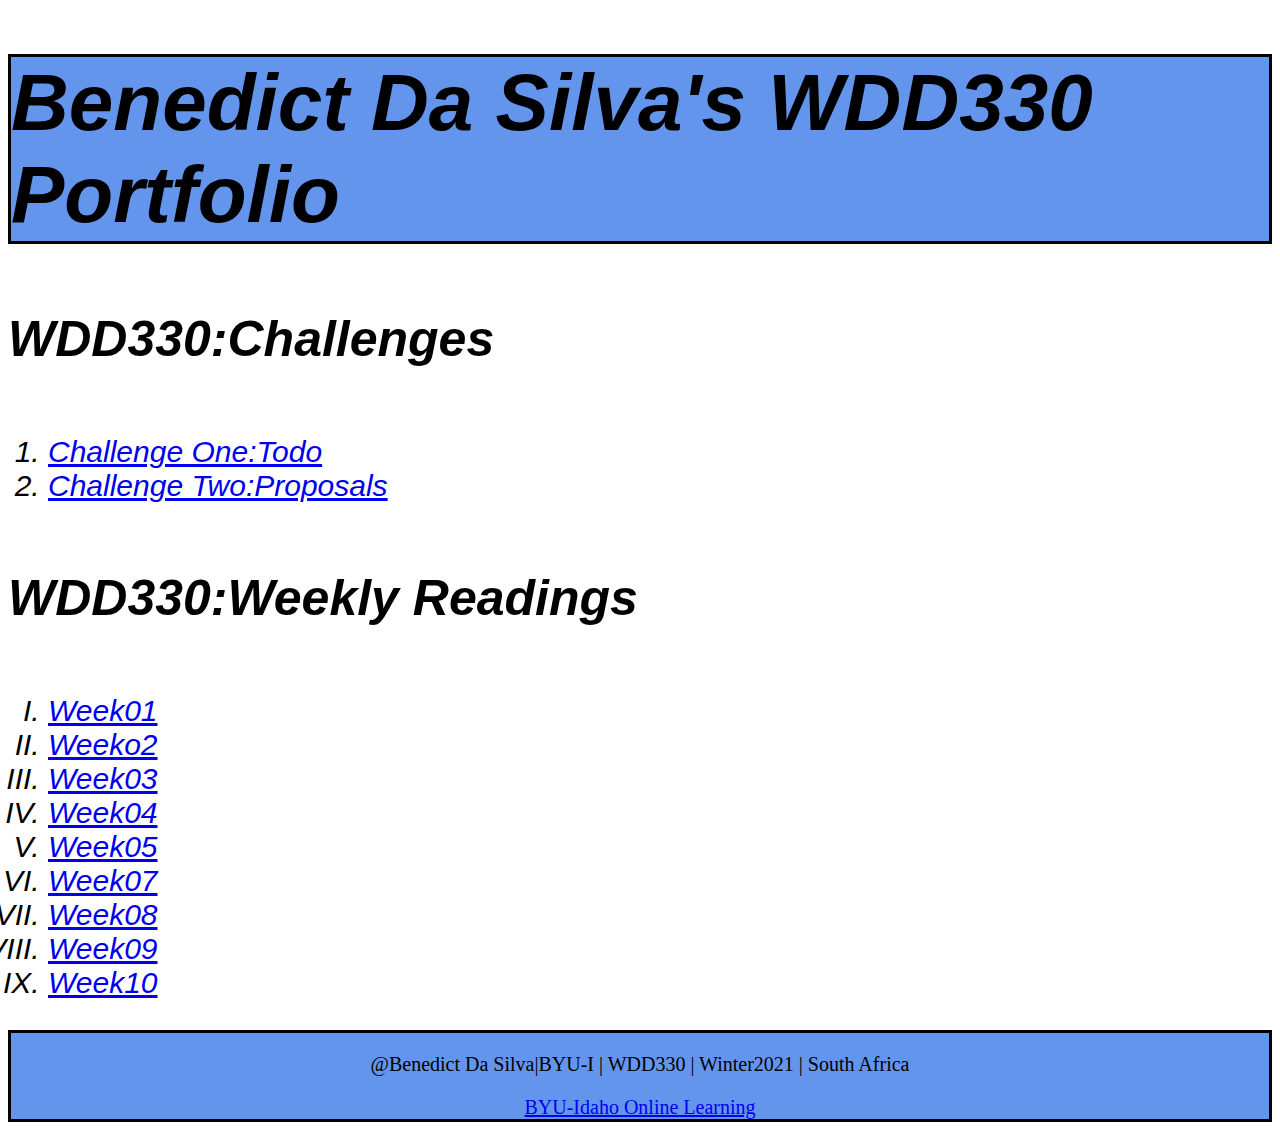
<file: index.html>
<!DOCTYPE html>
<html lang="en-us">
    <meta charset="UTF-8">
    <head>
        <title>WDD330:Benedict Da Silva's Portfolio</title>

        <style>
            @import url('https://fonts.googleapis.com/css2?family=Big+Shoulders+Display:wght@500&family=Yusei+Magic&display=swap');
    
    h1{font-family:Tanukizamurai, sans-serif;
       font-style: italic;
       color :black;
       font-size:80px;
       border: solid;
       background-color: cornflowerblue;
    }


       h4{font-family:Tanukizamurai, sans-serif;
          font-style: italic;
          color :black;
          font-size:50px;   
    }
    
    ol{ font-family:Big-shoulder-display , sans-serif;
        font-style:oblique;
        font-size:30px;
        color:black; 
    }
    
    a:hover{color:red;}
    
    
    footer{border:solid;
           text-align: center;
           font-size:20px;
           background-color:cornflowerblue;
    }
    
        </style>
    </head>
    <body>

        <header></header>
        <main>

            <h1>Benedict Da Silva's WDD330 Portfolio</h1>


            <h4>WDD330:Challenges</h4>

               <ol>
                   <li><a target="_blank" href="challenge01/challenge01.html">Challenge One:Todo</a></li>

                   <li><a target="_blank" href="challenge02/challenge02.html">Challenge Two:Proposals</a></li>
               </ol>
           
            <h4>WDD330:Weekly Readings</h4>

            <ol type="I">
                <li><a target="_blank" href="reading-01.html">Week01</a></li>
                <li><a target="_blank" href="reading-02.html">Weeko2</a></li>
                <li><a target="_blank" href="reading-03.html">Week03</a></li>
                <li><a target="_blank" href="reading-04.html">Week04</a></li>
                <li><a target="_blank" href="reading-05.html">Week05</a></li>
                <li><a target="_blank" href="reading-07.html">Week07</a></li>
                <li><a target="_blank" href="reading-08.html">Week08</a></li>
                <li><a target="_blank" href="reading-09.html">Week09</a></li>
                <li><a target="_blank" href="reading-10.html">Week10</a></li>

            </ol>
        </main>

        <footer>
            <p>@Benedict Da Silva|BYU-I | WDD330 | Winter2021 | South Africa</p>
            <nav>
                <a target="_blank" href="https://www.byui.edu/online">BYU-Idaho Online Learning</a>
            </nav>
        
        </footer>
    </body>
</html>
</file>
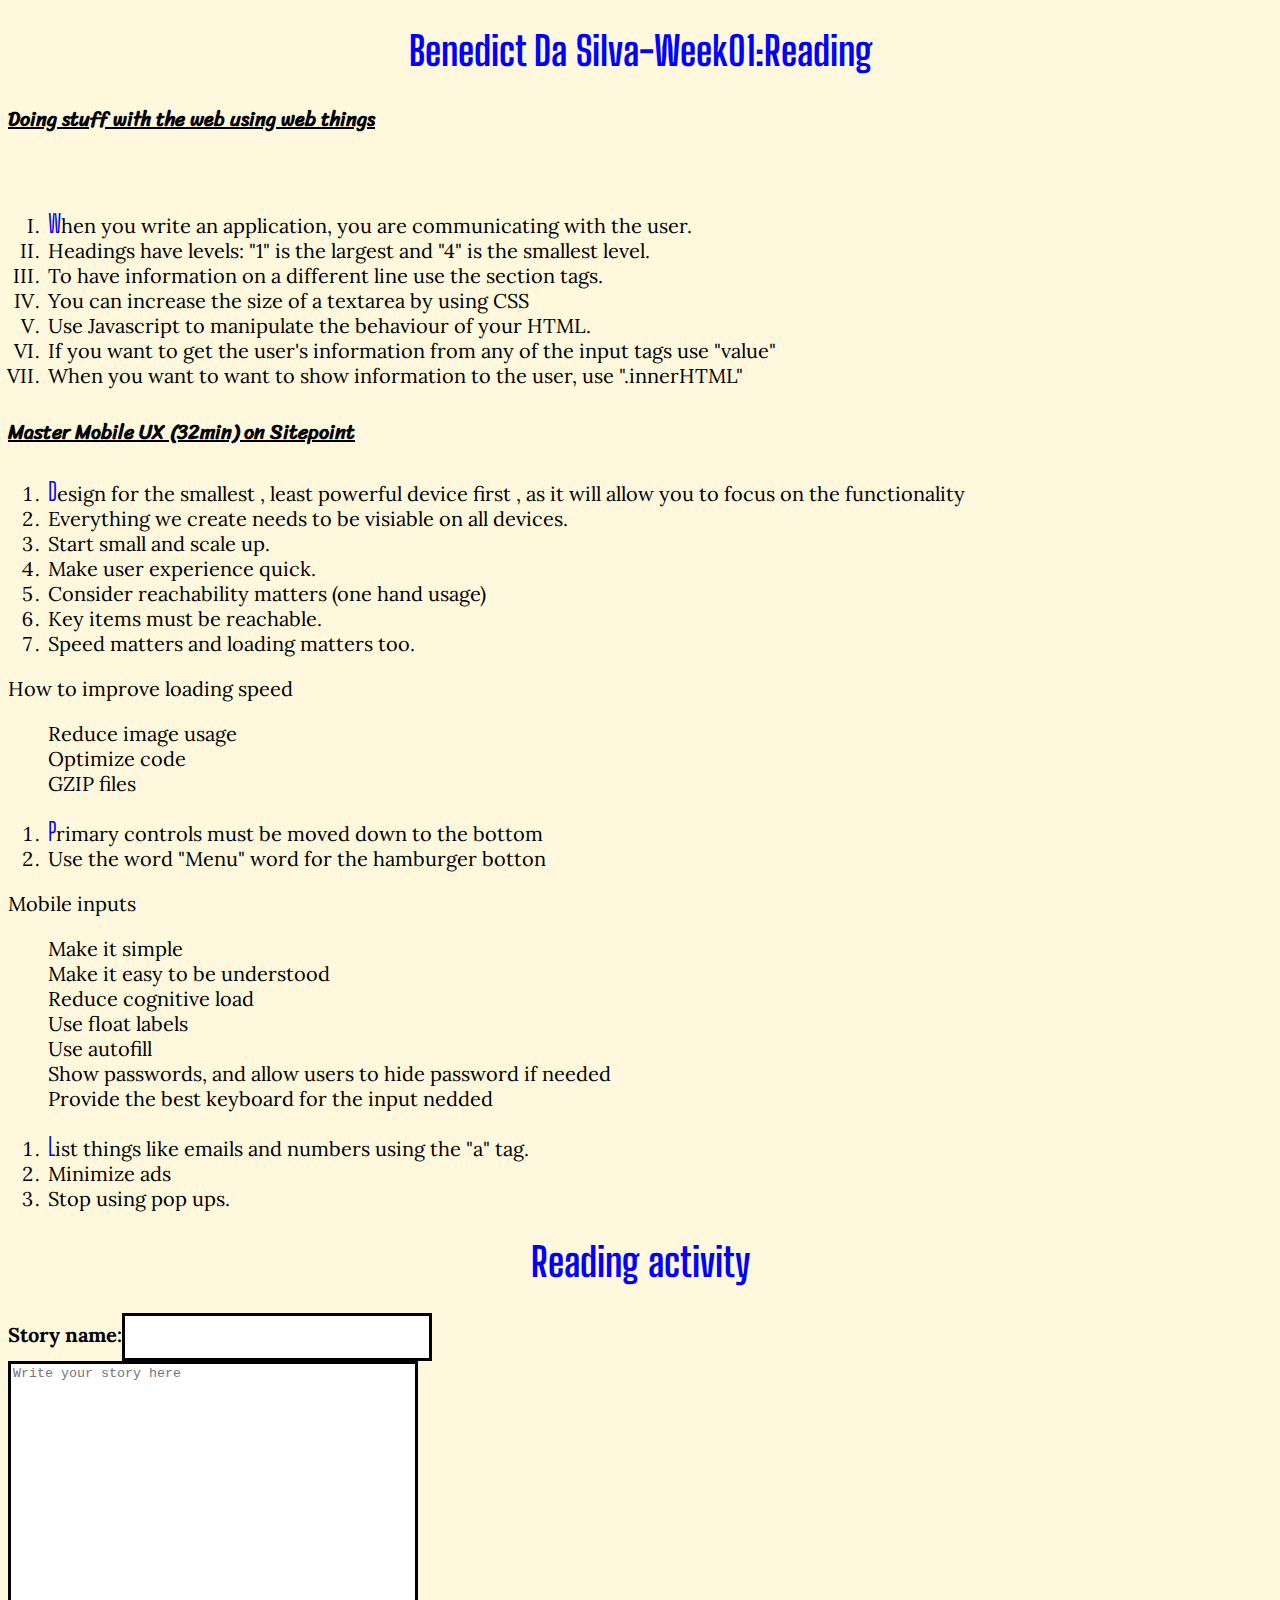
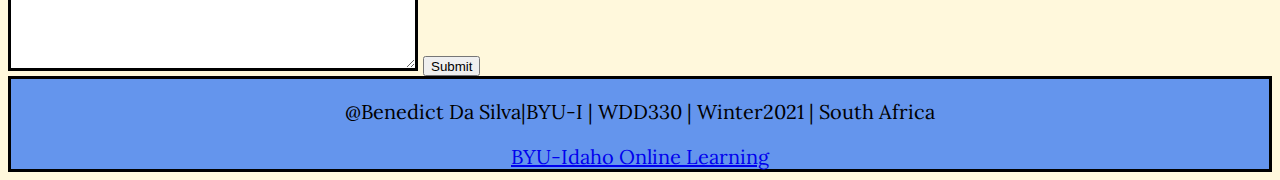
<file: reading-01.html>
<!DOCTYPE html>

<html lang="en-us">

    <head>
        <meta charset="UTF-8">
        <title>Benedict Da Silva WDD Week01:Reading</title>

        <style>
         @import url('https://fonts.googleapis.com/css2?family=Big+Shoulders+Display:wght@600&family=Lora:ital,wght@1,500&family=Sriracha&display=swap');


            h1{font-family:'Big Shoulders Display', cursive;
               color:blue;
               text-align: center;
            }
               

           ol::first-letter {font-size:25px;
                              font-family:'Big Shoulders Display', cursive ;
                              text-align: center;
                              color:blue;
            }
            h4{font-family:'Sriracha', cursive;}

            body{background-color: cornsilk;
                 font-size:20px;
                 font-family:'Lora', serif;
            }

            footer{border: solid;
                   text-align: center;
                   font-size:20px;
                   background-color:cornflowerblue;
            }

            textarea{width: 400px;
                     height:300px;
                     border:solid;
                    }
            section{align-items: center;
            }

        </style>

    </head>
    <body>

     <main>
         
         
             <h1>Benedict Da Silva-Week01:Reading</h1>
             <u><h4>Doing stuff with the web using web things</h4></u>
             <br>

             <ol type="I">
             <li>When you write an application, you are communicating with the user.</li>
             <li>Headings have levels: "1" is the largest and "4" is the smallest level.</li>
             <li>To have information on a different line use the section tags.</li>
             <li>You can increase the size of a textarea by using CSS</li>
             <li>Use Javascript to manipulate the behaviour of your HTML.</li>
             <li>If you want to get the user's information from any of the input tags use "value"</li>
             <li>When you want to want to show information to the user, use ".innerHTML"</li>
        
         </ol>

        <u><h4>Master Mobile UX (32min) on Sitepoint</h4></u>

         <ol>
             <li>Design for the smallest , least powerful device first , as it will allow you to focus on the functionality</li>
             <li>Everything we create needs to be visiable on all devices.</li>
             <li>Start small and scale up.</li>
             <li>Make user experience quick.</li>
             <li>Consider reachability matters (one hand usage)</li>
             <li>Key items must be reachable.</li>
             <li>Speed matters and loading matters too.</li>
         </ol>

         <dl>How to improve loading speed</dl>
         <dd>Reduce image usage </dd>
         <dd>Optimize code</dd>
         <dd>GZIP files</dd>

         <ol>
         <li>Primary controls must be moved down to the bottom</li>
         <li>Use the word "Menu" word for the hamburger botton</li>
         </ol>

         <dl>Mobile inputs</dl>
         <dd>Make it simple</dd>
         <dd>Make it easy to be understood</dd>
         <dd>Reduce cognitive load</dd>
         <dd>Use float labels</dd>
         <dd>Use autofill</dd>
         <dd>Show passwords, and allow users to hide password if needed</dd>
         <dd>Provide the best keyboard for the input nedded</dd>

         <ol>
         <li>List things like emails and numbers using the "a" tag.</li>
         <li>Minimize ads</li>
         <li>Stop using pop ups.</li>
         </ol>


         <h1>Reading activity</h1>
<section>
        <strong>Story name:</strong><input type="text" id="name" style="width:300px; height:40px;border: solid;"></input>
         <br>
         <textarea id="story" placeholder="Write your story here"></textarea>
         <button style="height: 20px;" type="submit">Submit</button>
</section>

     </main>
     <footer>
            <p>@Benedict Da Silva|BYU-I | WDD330 | Winter2021 | South Africa</p>
            <nav>
                <a target="_blank" href="https://www.byui.edu/online">BYU-Idaho Online Learning</a>
            </nav>
        
     </footer>
    </body>

</html>
</file>
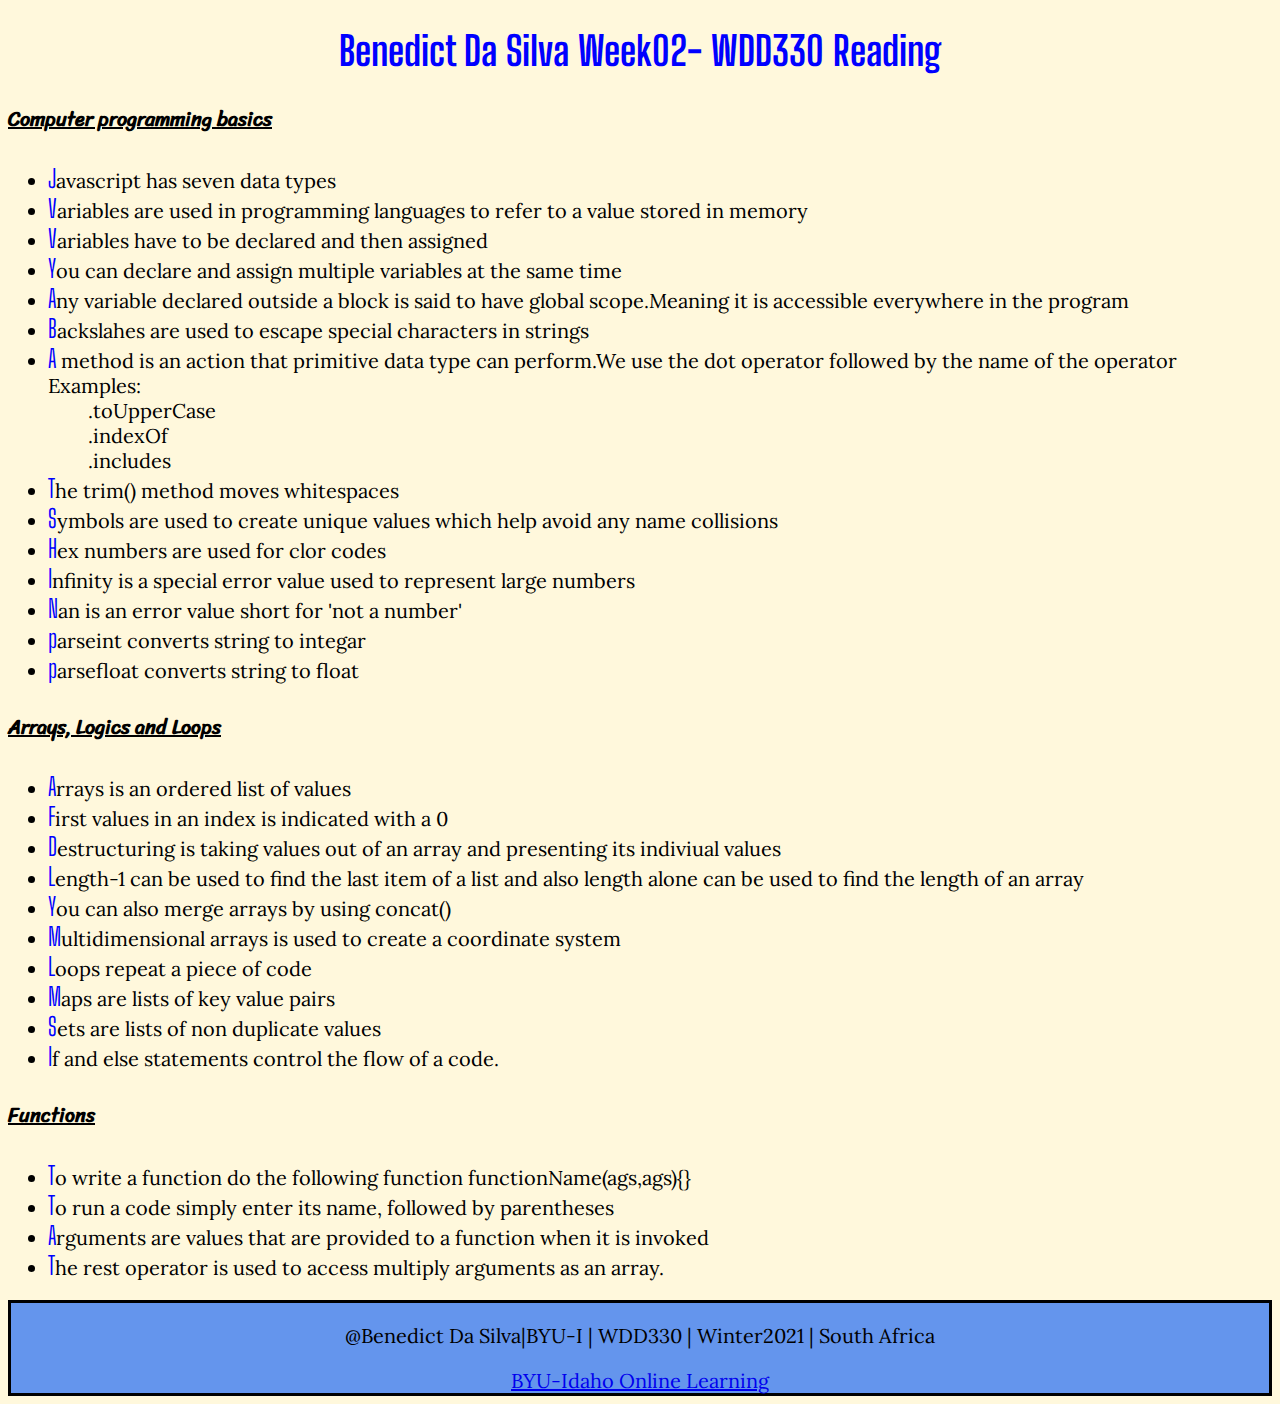
<file: reading-02.html>
<!DOCTYPE html>
<html lang="en-us">
    <head>
        <title>Benedict Da Silva Week02:Reading</title>
        <meta charset="UTF-8">
        <style>
             @import url('https://fonts.googleapis.com/css2?family=Big+Shoulders+Display:wght@600&family=Lora:ital,wght@1,500&family=Sriracha&display=swap');


h1{font-family:'Big Shoulders Display', cursive;
   color:blue;
   text-align: center;
}
   

li::first-letter {font-size:25px;
                  font-family:'Big Shoulders Display', cursive ;
                  text-align: center;
                  color:blue;
}
h4{font-family:'Sriracha', cursive;}

body{background-color: cornsilk;
     font-size:20px;
     font-family:'Lora', serif;
}

footer{border: solid;
       text-align: center;
       font-size:20px;
       background-color:cornflowerblue;

}
        </style>
    </head>
    <body>
        <header></header>
        <main>
            <h1>Benedict Da Silva Week02- WDD330 Reading </h1>
            <u><h4>Computer programming basics</h4></u>

            <ul>
                <li>Javascript has seven data types</li>
                <li>Variables are used in programming languages to refer to a value stored in memory</li>
                <li>Variables have to be declared and then assigned</li>
                <li>You can declare and assign multiple variables at the same time</li>
                <li>Any variable declared outside a block is said to have global scope.Meaning it is accessible everywhere in the program</li>
                <li>Backslahes are used to escape special characters in strings</li>
                <li>A method is an action that primitive data type can perform.We use the dot operator followed by the name of the operator</li>
                <dl>Examples:</dl>
                <dd>.toUpperCase</dd>
                <dd>.indexOf</dd>
                <dd>.includes</dd>
                <li>The trim() method moves whitespaces</li>
                <li>Symbols are used to create unique values which help avoid any name collisions</li>
                <li>Hex numbers are used for clor codes</li>
                <li>Infinity is a special error value used to represent large numbers</li>
                <li>Nan is an error value short for 'not a number'</li>
                <li>parseint converts string to integar</li>
                <li>parsefloat converts string to float</li>
            </ul>
            <u><h4>Arrays, Logics and Loops</h4></u>

            <ul>
                <li>Arrays is an ordered list of values</li>
                <li>First values in an index is indicated with a 0</li>
                <li>Destructuring is taking values out of an array and presenting its indiviual values</li>
                <li>Length-1 can be used to find the last item of a list and also length alone can be used to find the length of an array</li>
                <li>You can also merge arrays by using concat()</li>
                <li>Multidimensional arrays is used to create a coordinate system</li>
                <li>Loops repeat a piece of  code</li>
                <li>Maps are lists of key value pairs</li>
                <li>Sets are lists of non duplicate values</li>
                <li>If and else statements control the flow of a code.</li>
            </ul>
            <u><h4>Functions</h4></u>
            <ul>
                <li>To write a function do the following function functionName(ags,ags){}</li>
                <li>To run a code simply enter its name, followed by parentheses</li>
                <li>Arguments are values that are provided to a function when it is invoked</li>
                <li>The rest operator is used to access multiply arguments as an array.</li>
            </ul>
        </main>

        <footer>
            <p>@Benedict Da Silva|BYU-I | WDD330 | Winter2021 | South Africa</p>
            <nav>
                <a target="_blank" href="https://www.byui.edu/online">BYU-Idaho Online Learning</a>
            </nav>
        
        </footer>
    </body>
</html>
</file>
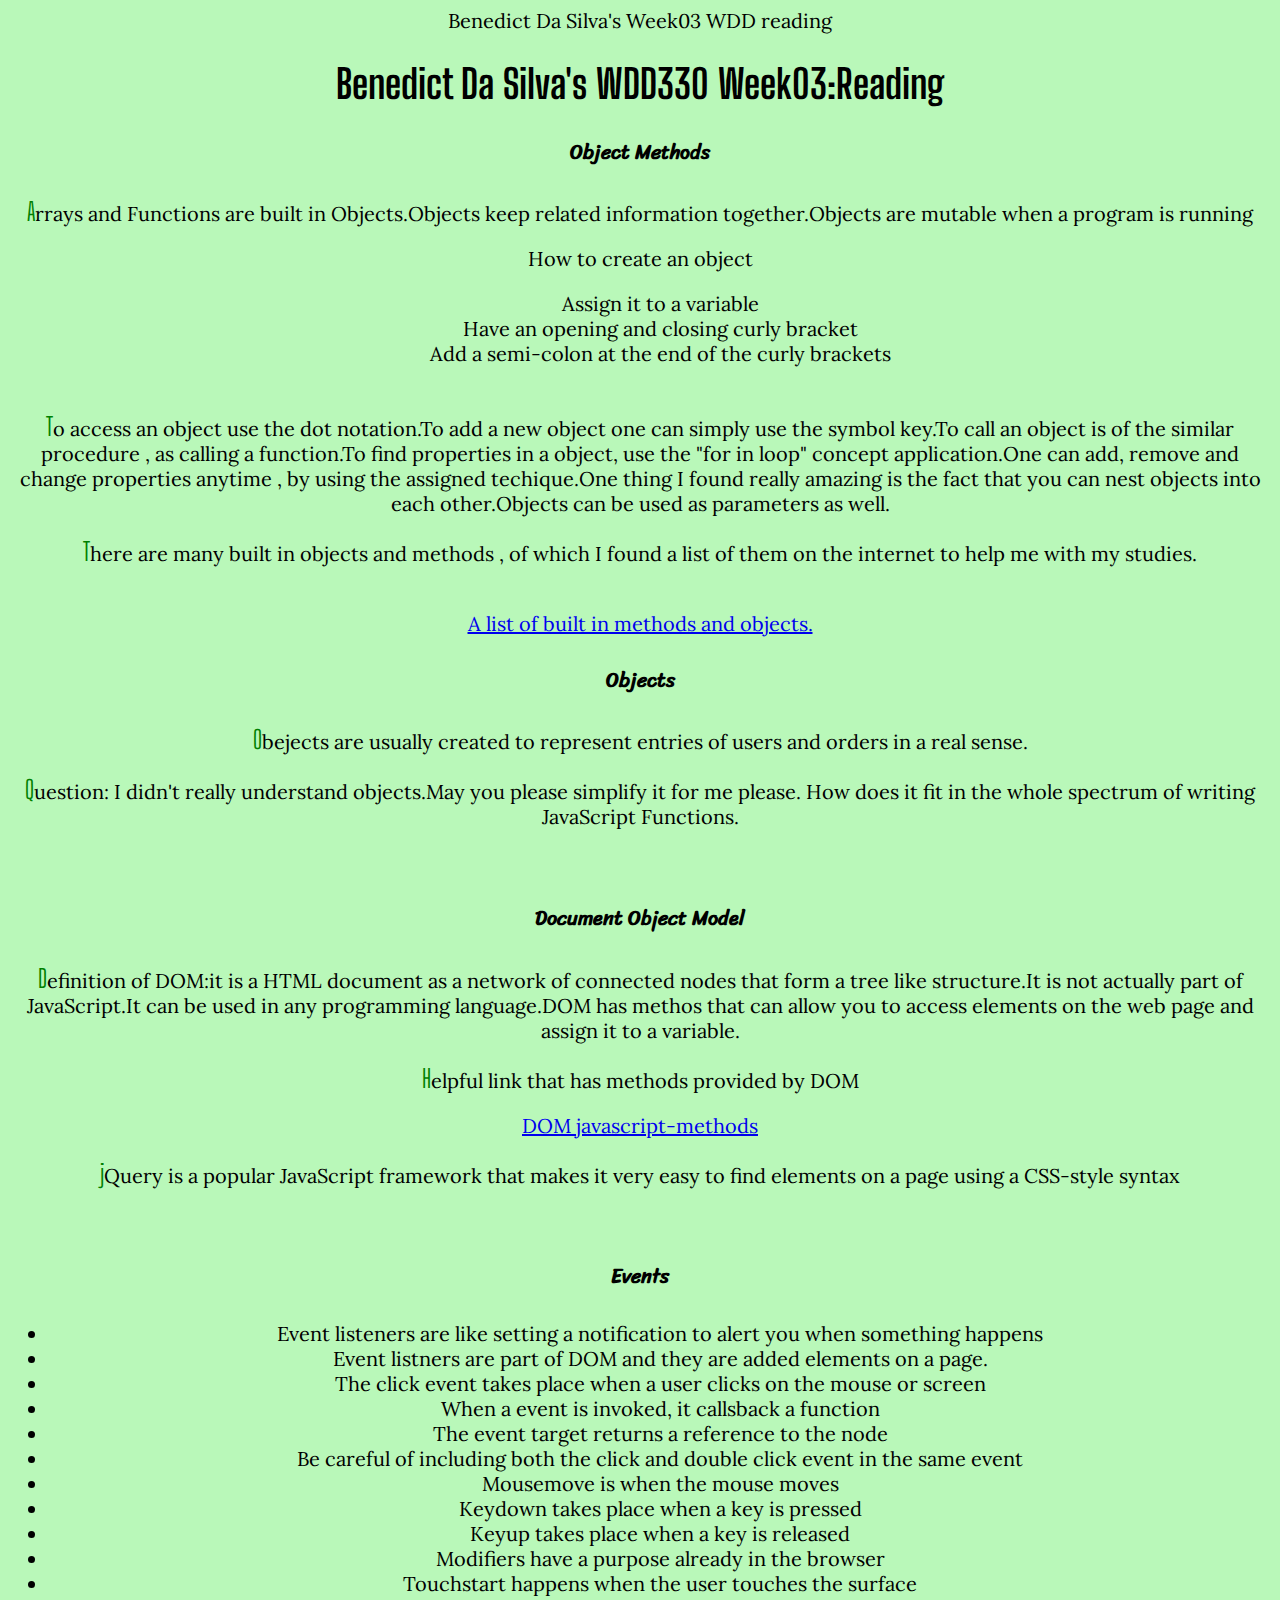
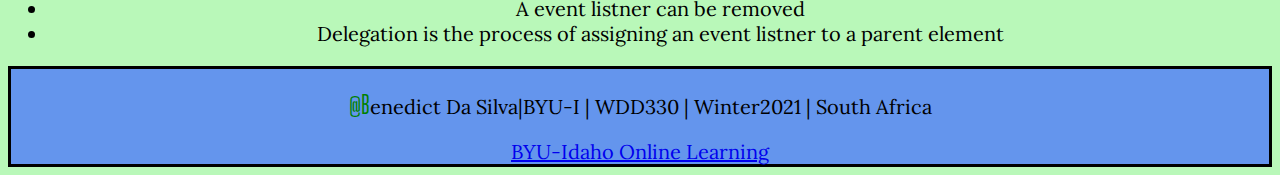
<file: reading-03.html>
<!DOCTYPE html>
<html lang="en-us">

    <head>
     <meta charset="UTF-8">
     <tile>Benedict Da Silva's Week03 WDD reading</tile>

     <style>
          @import url('https://fonts.googleapis.com/css2?family=Big+Shoulders+Display:wght@600&family=Lora:ital,wght@1,500&family=Sriracha&display=swap');


h1{font-family:'Big Shoulders Display', cursive;
   color:black;
   text-align: center;
}
   

p::first-letter {font-size:25px;
                  font-family:'Big Shoulders Display', cursive ;
                  text-align: center;
                  color:green;
}

h4{font-family:'Sriracha', cursive;
   border-radius: 50%;
}

body{background-color:rgb(185, 248, 185);
     font-size:20px;
     font-family:'Lora', serif;
     text-align: center;
}

footer{border: solid;
       text-align: center;
       font-size:20px;
       background-color:cornflowerblue;

}
        </style>

    </head>

    <body>
        <main>
            <h1>Benedict Da Silva's WDD330 Week03:Reading</h1>
            <h4>Object Methods</h4>
            <p>Arrays and Functions are built in Objects.Objects keep related information together.Objects are mutable when a program is running</p>

            <dl>How to create an object </dl>
            <dd>Assign it to a variable</dd>
            <dd>Have an opening and closing curly bracket</dd>
            <dd>Add a semi-colon at the end of the curly brackets</dd>
            
            <br>
            <p>To access an object use the dot notation.To add a new object one can simply use the symbol key.To call an object is of the similar procedure , as calling a function.To find properties in a object, use the "for in loop" concept application.One can add, remove and change properties anytime , by using the assigned techique.One thing I found really amazing is the fact that you can nest objects into each other.Objects can be used as parameters as well.</p>
             <p>There are many built in objects and methods , of which I found a list of them on the internet to help me with my studies.</p>
             <br>
             <a target="_blank" href="https://developer.mozilla.org/en-US/docs/Web/JavaScript/Reference/Global_Objects">A list of built in methods and objects.</a>
             <br>

            <h4>Objects</h4>
            <p>Obejects are usually created to represent entries of users and orders in a real sense.</p>
            <p>Question: I didn't really understand objects.May you  please simplify it for me please. How does it fit in the whole spectrum of writing JavaScript Functions.</p>
            <br>

            <h4>Document Object Model</h4>
            <p>Definition of DOM:it is a HTML document as a network of connected nodes that form a tree like structure.It is not actually part of JavaScript.It can be used in any programming language.DOM has methos that can allow you to access elements on the web page and assign it to a variable.</p>
            <p>Helpful link that has methods provided by DOM</p>
            <a target="_blank" href="https://www.dynamicwebtraining.com.au/blog/javascript-dom-methods">DOM javascript-methods</a>
            <p>jQuery is a popular JavaScript framework that makes it very easy to find elements on a page using a CSS-style syntax</p>
            <br>

            <h4>Events</h4>
            <ul>
                <li>Event listeners are like setting a notification to alert you when something happens</li>
                <li>Event listners are part of DOM and they are added elements on a page. </li>
                <li>The click event takes place when a user clicks on the mouse or screen</li>
                <li>When a event is invoked, it callsback a function</li>
                <li>The event target returns a reference to the node</li>
                <li>Be careful of including both the click and double click event in the same event</li>
                <li>Mousemove is when the mouse moves</li>
                <li>Keydown takes place when a key is pressed </li>
                <li>Keyup takes place when a key is released</li>
                <li>Modifiers have a purpose already in the browser</li>
                <li>Touchstart happens when the user touches the surface</li>
                <li>A event listner can be removed</li>
                <li>Delegation is the process of assigning an event listner to a parent element</li>
            </ul>

        </main>

        <footer>
            <p>@Benedict Da Silva|BYU-I | WDD330 | Winter2021 | South Africa</p>
            <nav>
                <a target="_blank" href="https://www.byui.edu/online">BYU-Idaho Online Learning</a>
            </nav>
        
        </footer>
    </body>

</html>
</file>
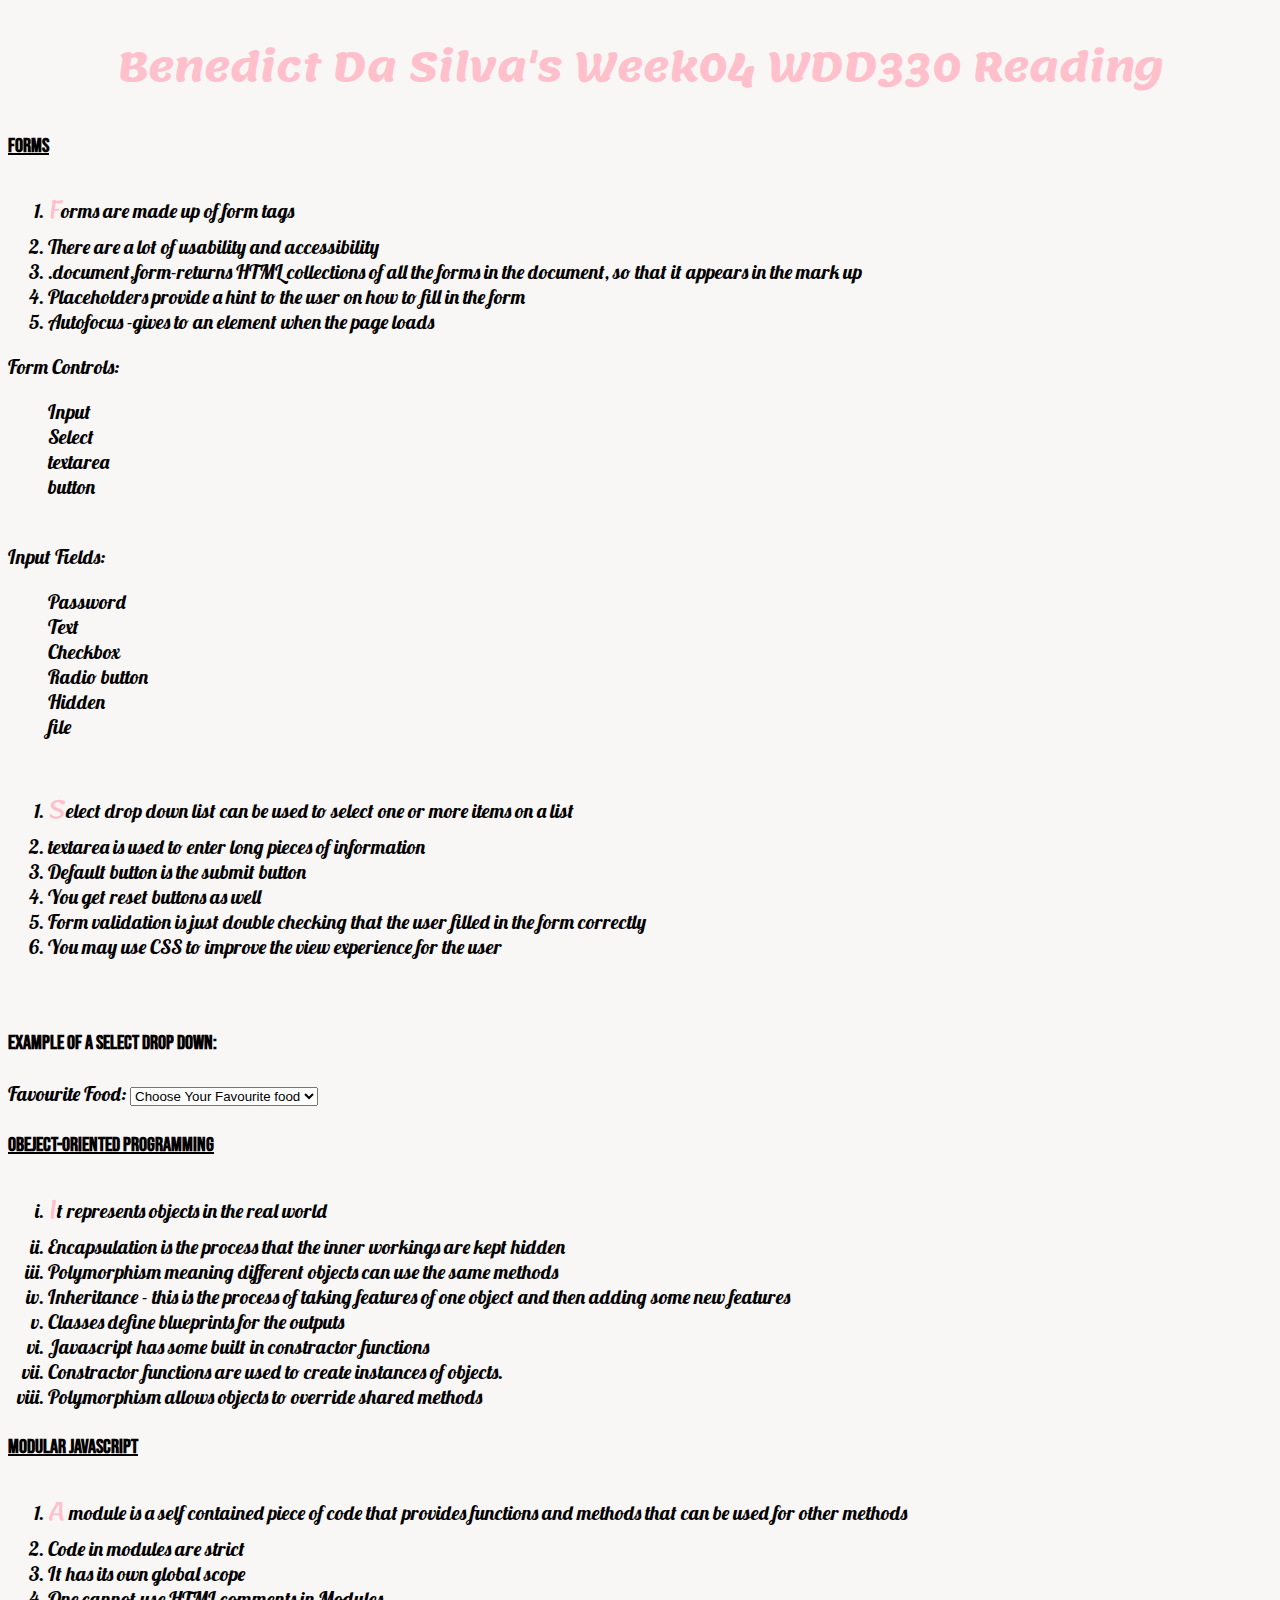
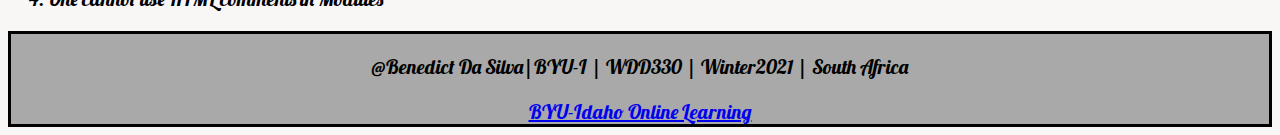
<file: reading-04.html>
<!DOCTYPE html>
<html lang="en-us">
    <head>
        <meta charset="UTF-8">
        <title>Benedict Da Silva's Week04:Reading</title>
        <style>

        @import url('https://fonts.googleapis.com/css2?family=Bebas+Neue&family=Lemonada&family=Lobster&display=swap');
         
           
            h1 {font-family:'Lemonada', cursive;
               color:pink;
               text-align: center;
            }
               

           ol::first-letter {font-size:25px;
                              font-family:'Lemonada', cursive;
                              color:pink;
            }

            h4{font-family:'Bebas Neue', cursive;
        }

            body{background-color:hsl(0, 18%, 97%);
                 font-size:20px;
                 font-family:'Lobster', cursive;
            }

            footer{border: solid;
                   text-align: center;
                   font-size:20px;
                   background-color:darkgray;
            }

        </style>
    </head>
    <body>
        <main>
            <h1>Benedict Da Silva's Week04 WDD330 Reading</h1>
            <u><h4>Forms</h4></u>
            <ol>
                <li>Forms are made up of form tags</li>
                <li>There are a lot of usability and accessibility</li>
                <li>.document.form-returns HTML collections of all the forms in the document, so that it appears in the mark up</li>
                <li>Placeholders provide a hint to the user on how to fill in the form</li>
                <li>Autofocus -gives to an element when the page loads</li>
            </ol>

            <dl>Form Controls:</dl>
            <dd>Input</dd>
            <dd>Select</dd>
            <dd>textarea</dd>
            <dd>button</dd>
            <br>
            <dl>Input Fields:</dl>
            <dd>Password</dd>
            <dd>Text</dd>
            <dd>Checkbox</dd>
            <dd>Radio button</dd>
            <dd>Hidden</dd>
            <dd>file</dd>
            <br>

            <ol type="1">
                <li>Select drop down list can be used to select one or more items on a list</li>
                <li>textarea is used to enter long pieces of information</li>
                <li>Default button is the submit button</li>
                <li>You get reset buttons as well</li>
                <li>Form validation is just double checking that the user filled in the form correctly</li>
                <li>You may use CSS to improve the view experience for the user</li>
            </ol>

            <br>
            <h4>Example of a select drop down:</h4>

            <label for='food'>Favourite Food:
                <select name='food' id='food'>
                    <option value='' selected>Choose Your Favourite food</option>
                    <option value='Hamburger'>Hamburger</option>
                    <option value='Hotdog'>Hotdog</option>
                    <option value='Pasta'>Pasta</option>
                    <option value='Ribs'>Ribs</option>
                    <option value='Pizza'>Pizza</option>
                </select>
            </label>

            <u><h4>Obeject-Oriented Programming</h4></u>

            <ol type="i">
                <li>It represents objects in the real world</li>
                <li>Encapsulation is the process that the inner workings are kept hidden</li>
                <li>Polymorphism meaning different objects can use the same methods</li>
                <li>Inheritance - this is the process of taking features of one object and then adding some new features</li>
                <li>Classes define blueprints for the outputs</li>
                <li>Javascript has some built in constractor functions</li>
                <li>Constractor functions are used to create instances of objects.</li>
                <li>Polymorphism allows objects to override shared methods</li>


            </ol>
            <u><h4>Modular Javascript</h4></u>
            <ol>
                <li>A module is a self contained piece of code that provides functions and methods that can be used for other methods</li>
                <li>Code in modules are strict</li>
                <li>It has its own global scope</li>
                <li>One cannot use HTML comments in Modules</li>
            </ol>

        </main>

        <footer>
            <p>@Benedict Da Silva|BYU-I | WDD330 | Winter2021 | South Africa</p>
            <nav>
                <a target="_blank" href="https://www.byui.edu/online">BYU-Idaho Online Learning</a>
            </nav>
        
        </footer>
    </body>
</html>
</file>
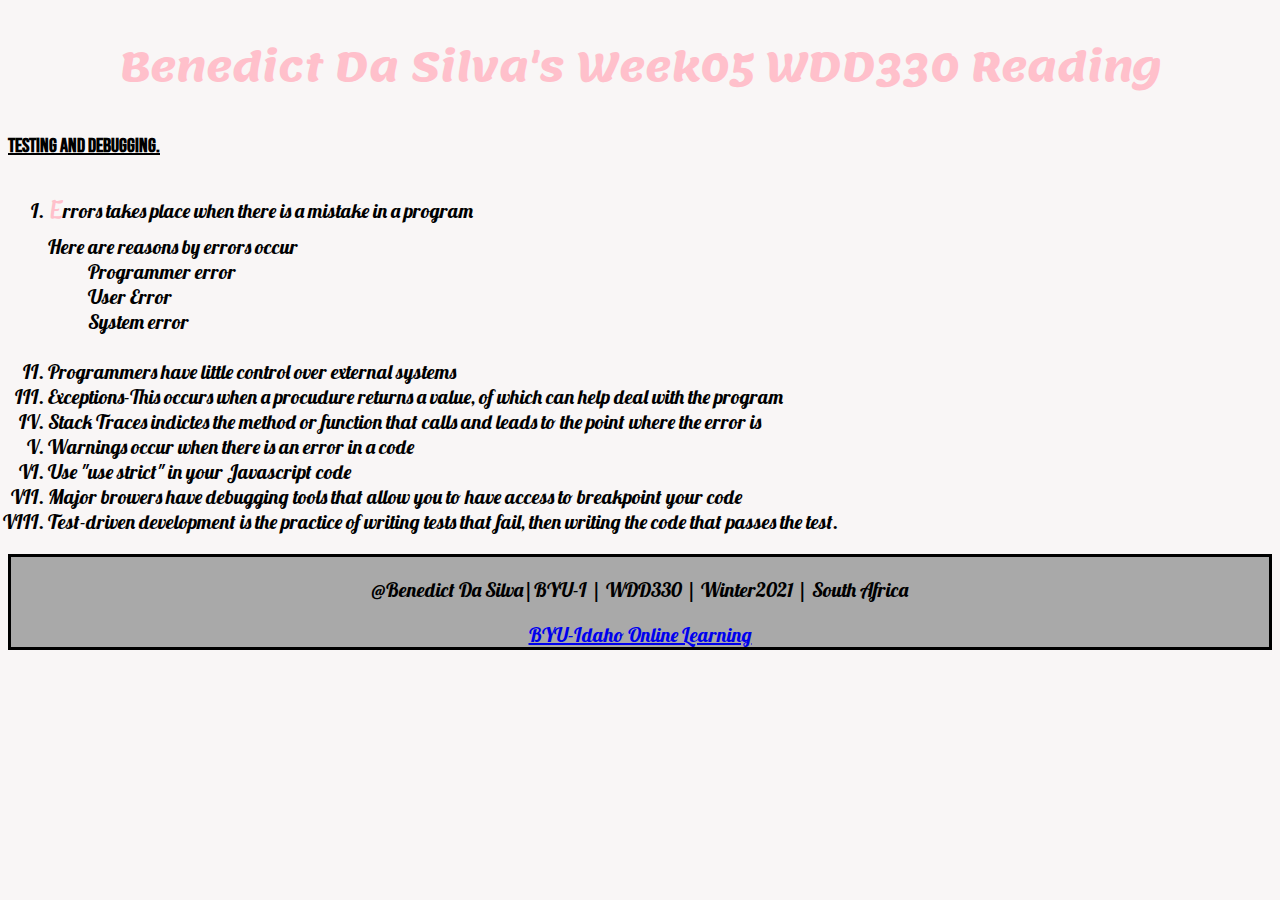
<file: reading-05.html>
<!DOCTYPE html>
<html lang="en-us">
    <head>
        <meta charset="UTF-8">
        <title>Benedict Da Silva's Week05:Reading</title>
        <style>
            @import url('https://fonts.googleapis.com/css2?family=Bebas+Neue&family=Lemonada&family=Lobster&display=swap');
          
          
            h1{font-family:'Lemonada', cursive;
               color:pink;
               text-align: center;
            }
               

           ol::first-letter {font-size:25px;
                              font-family:'Lemonada', cursive;
                              color:pink;
            }

            h4{font-family:'Bebas Neue', cursive;
        }

            body{background-color:hsl(0, 18%, 97%);
                 font-size:20px;
                 font-family:'Lobster', cursive;
            }

            footer{border: solid;
                   text-align: center;
                   font-size:20px;
                   background-color:darkgray;
            }
        </style>
    </head>
    <body>
        <main>
            <h1>Benedict Da Silva's Week05 WDD330 Reading</h1>
            <u><h4> Testing and Debugging.</h4></u>
            <ol type="I">
                <li>Errors takes place when there is a mistake in a program</li>
                <dl>Here are reasons by errors occur</dl>
                <dd>Programmer error</dd>
                <dd>User Error</dd>
                <dd>System error</dd>
                <br>
                <li>Programmers have little control over external systems</li>
                <li>Exceptions-This occurs when a procudure returns a value, of which can help deal with the program</li>
                <li>Stack Traces indictes the method or function that calls and leads to the point where the error is</li>
                <li>Warnings occur when there is an error in a code</li>
                <li>Use "use strict" in your Javascript code</li>
                <li>Major browers have debugging tools that allow you to have access to breakpoint your code</li>
                <li>Test-driven development is the practice of writing tests that fail, then writing the code that passes the test.</li>

            </ol>
        </main>
        <footer>
            <p>@Benedict Da Silva|BYU-I | WDD330 | Winter2021 | South Africa</p>
            <nav>
                <a target="_blank" href="https://www.byui.edu/online">BYU-Idaho Online Learning</a>
            </nav>
        
        </footer>
    </body>
</html>
</file>
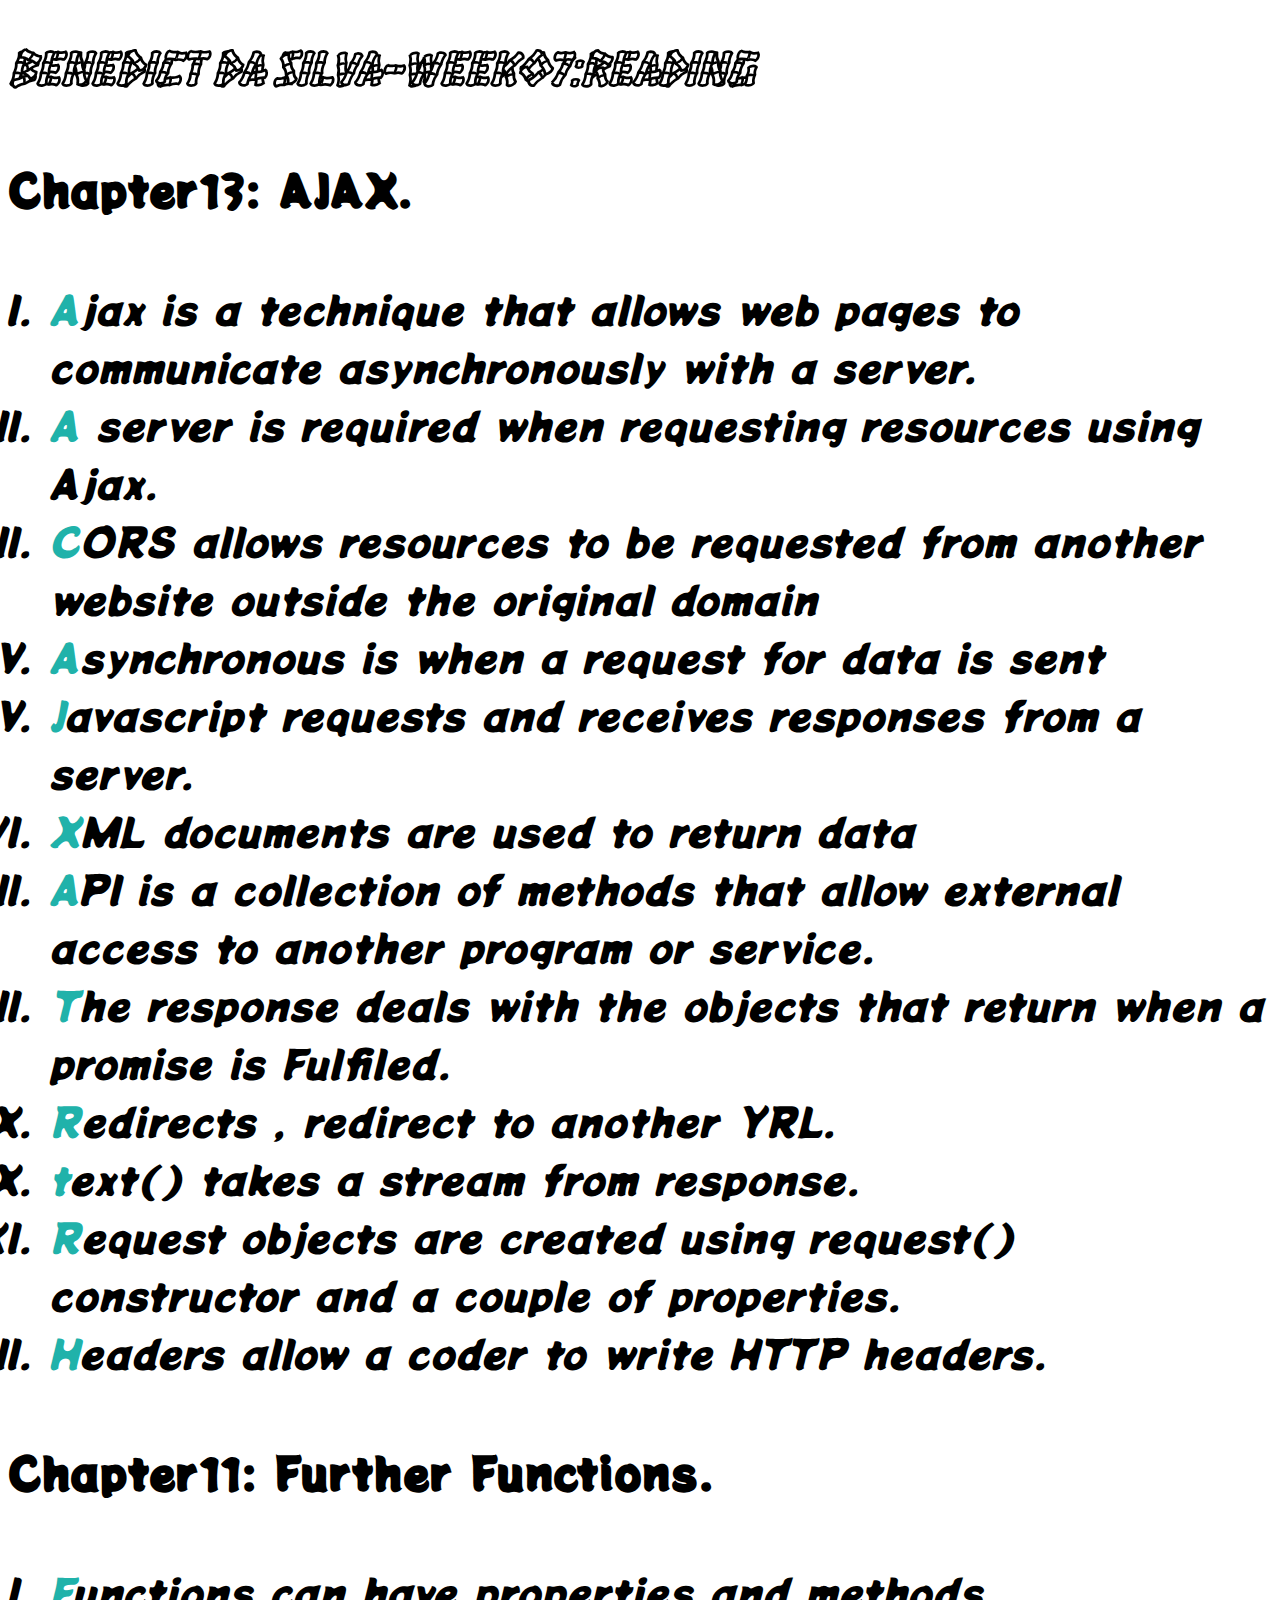
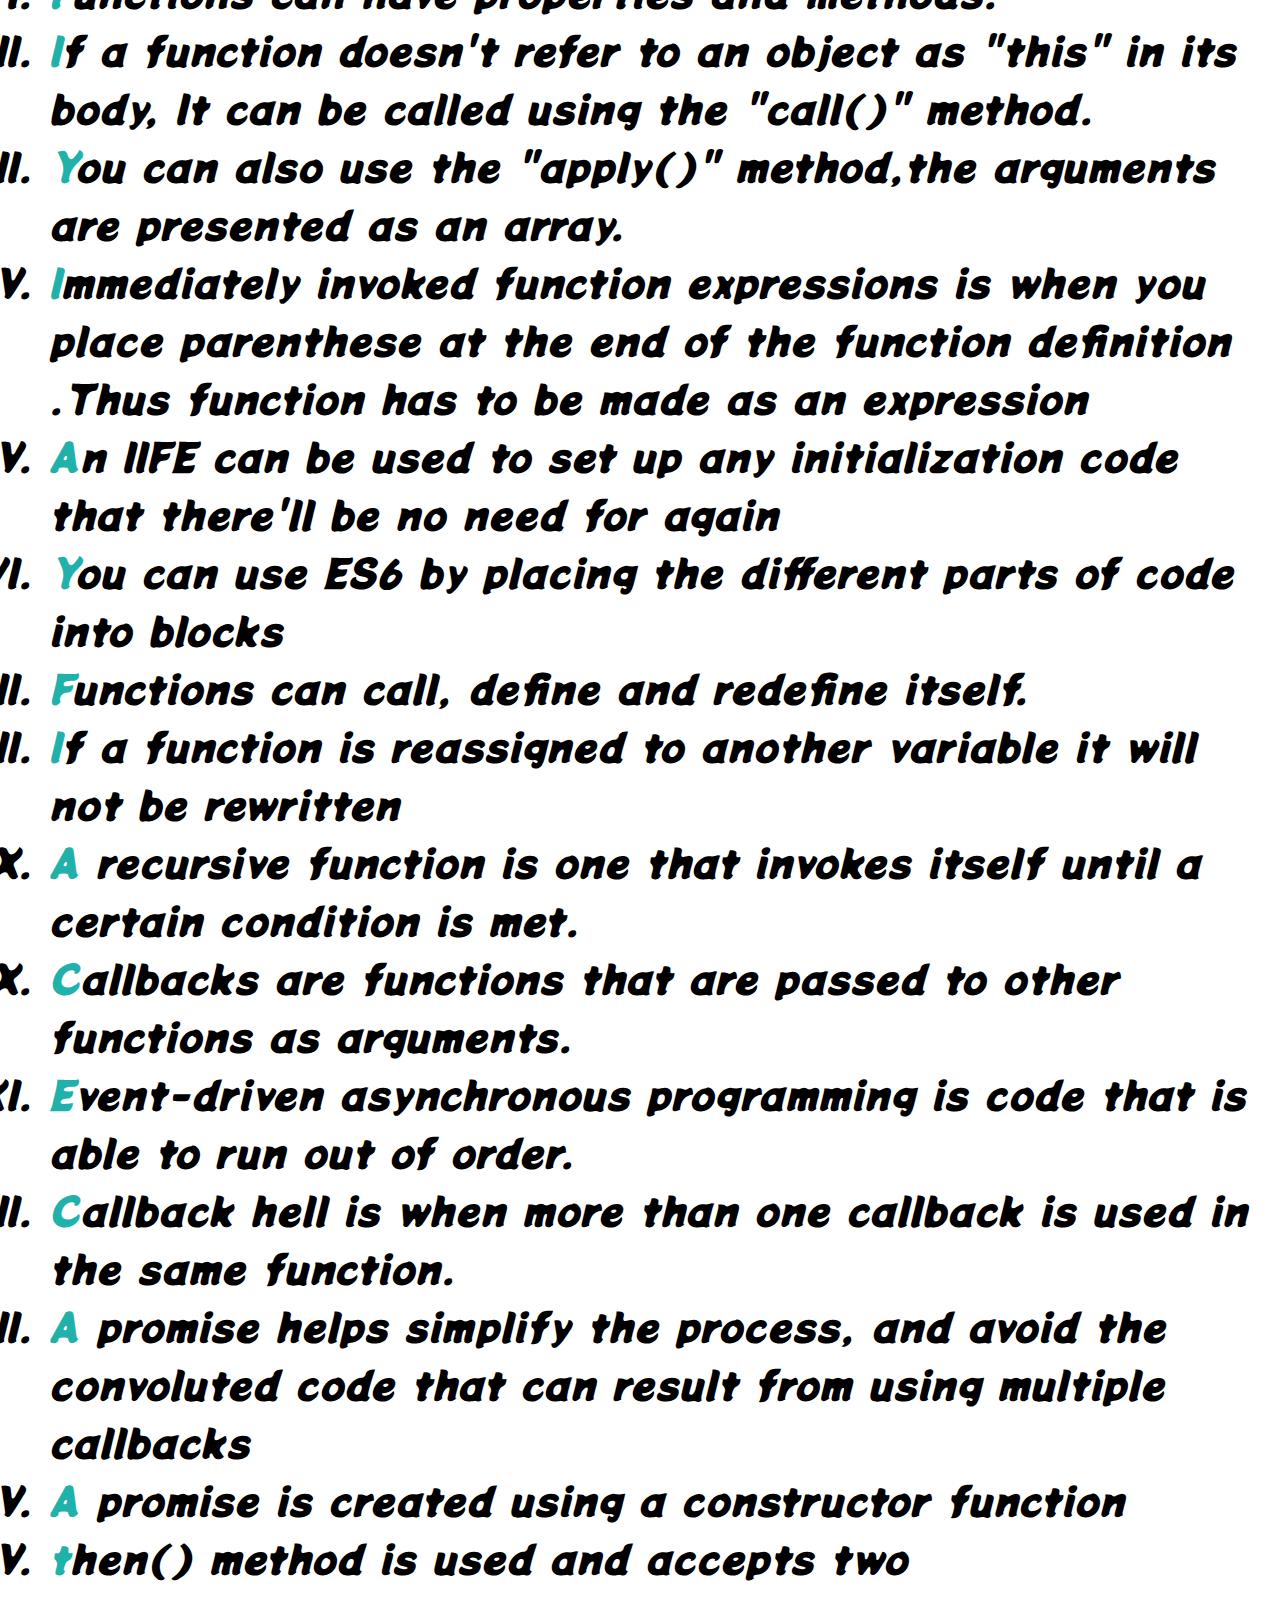
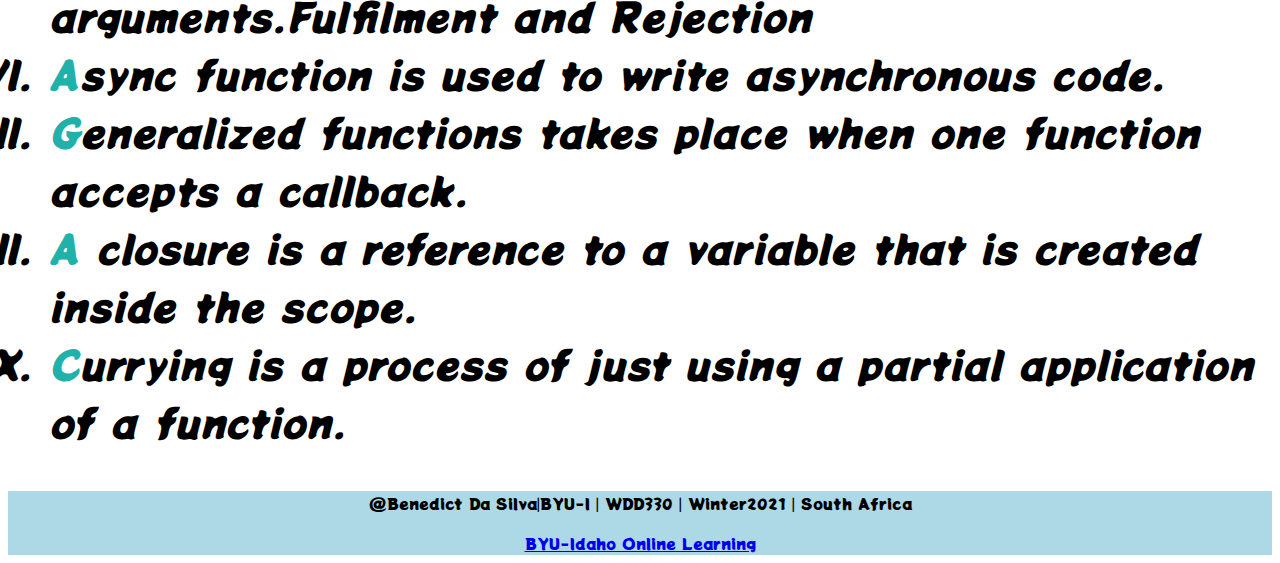
<file: reading-07.html>
<!DOCTYPE html>
<html lang="en-us">
    <head>
        <meta charset="UTF-8">
        <title>Benedict Da Silva Week 07:WDD330 Reading</title>

 <style>

 @import url('https://fonts.googleapis.com/css2?family=Hanalei&family=Indie+Flower&family=Londrina+Solid:wght@100&family=Potta+One&family=Sriracha&display=swap');


body{background-color:white;}

h1{font-style: italic;
   font-family: 'Hanalei', cursive;
   font-size: 50px;
}

h2{font-style: italic;
    font-family: 'Sriracha', cursive;
    font-size: 40px;
    background-color: lightblue;
}

h4{font-style: normal;
   font-family:'Potta One', cursive;
   font-size: 44px;
}

a:hover{color:red;}

ol ::first-letter{color: lightseagreen;}

ol{font-family: 'Potta One', cursive;
 font-style:italic;
 font-size: 40px;
 display: block;
}

footer {background-color: lightblue;
        text-align:center;
        font-family: 'Potta One', cursive;
}

        </style>
    </head>
    <body>
        <main>

            <h1>Benedict Da Silva-Week07:Reading</h1>

            <h4>Chapter13: AJAX.</h4>

            <ol type="I">
                <li>Ajax is a technique that allows web pages to communicate asynchronously with a server.</li>
                <li>A server is required when requesting resources using Ajax.</li>
                <li>CORS allows resources to be requested from another website outside the original domain</li>
                <li>Asynchronous is when a request for data is sent</li>
                <li>Javascript requests and receives responses from a server.</li>
                <li>XML documents are used to return data </li>
                <li>API is a collection of methods that allow external access to another program or service.</li>
                <li>The response deals with the objects that return when a promise is Fulfiled.</li>
                <li>Redirects , redirect to another YRL.</li>
                <li>text() takes a stream from response.</li>
                <li>Request objects are created using request() constructor and a couple of properties.</li>
                <li>Headers allow a coder to write HTTP headers.</li>
            </ol>

            <h4>Chapter11: Further Functions.</h4>

            <ol type="I">
                <li>Functions can have properties and methods.</li>
                <li>If a function doesn't refer to an object as "this" in its body, It can be called using the "call()" method.</li>
                <li>You can also use the "apply()" method,the arguments are presented as an array.</li>
                <li>Immediately invoked function expressions is when you place parenthese at the end of the function definition .Thus function has to be made as an expression</li>
                <li>An IIFE can be used to set up any initialization code that there'll be no need for again</li>
                <li>You can use ES6 by placing the different parts of code into blocks </li>
                <li>Functions can call, define and redefine itself.</li>
                <li>If a function is reassigned to another variable it will not be rewritten</li>
                <li>A recursive function is one that invokes itself until a certain condition is met.</li>
                <li>Callbacks are functions that are passed to other functions as arguments.</li>
                <li>Event-driven asynchronous programming is code that is able to run out of order.</li>
                <li>Callback hell is when more than one callback is used in the same function.</li>
                <li>A promise helps simplify the process, and avoid the convoluted code that can result from using multiple callbacks </li>
                <li>A promise is created using a constructor function</li>
                <li>then() method is used and accepts two arguments.Fulfilment and Rejection</li>
                <li>Async function is used to write asynchronous code.</li>
                <li>Generalized functions takes place when one function accepts a callback.</li>
                <li>A closure is a reference to a variable that is created inside the scope.</li>
                <li>Currying is a process of just using a partial application of a function.</li>
            </ol>

        </main>
        <footer>
            <p>@Benedict Da Silva|BYU-I | WDD330 | Winter2021 | South Africa</p>
            <nav>
                <a target="_blank" href="https://www.byui.edu/online">BYU-Idaho Online Learning</a>
            </nav>
        
        </footer>
    </body>
</html>
</file>
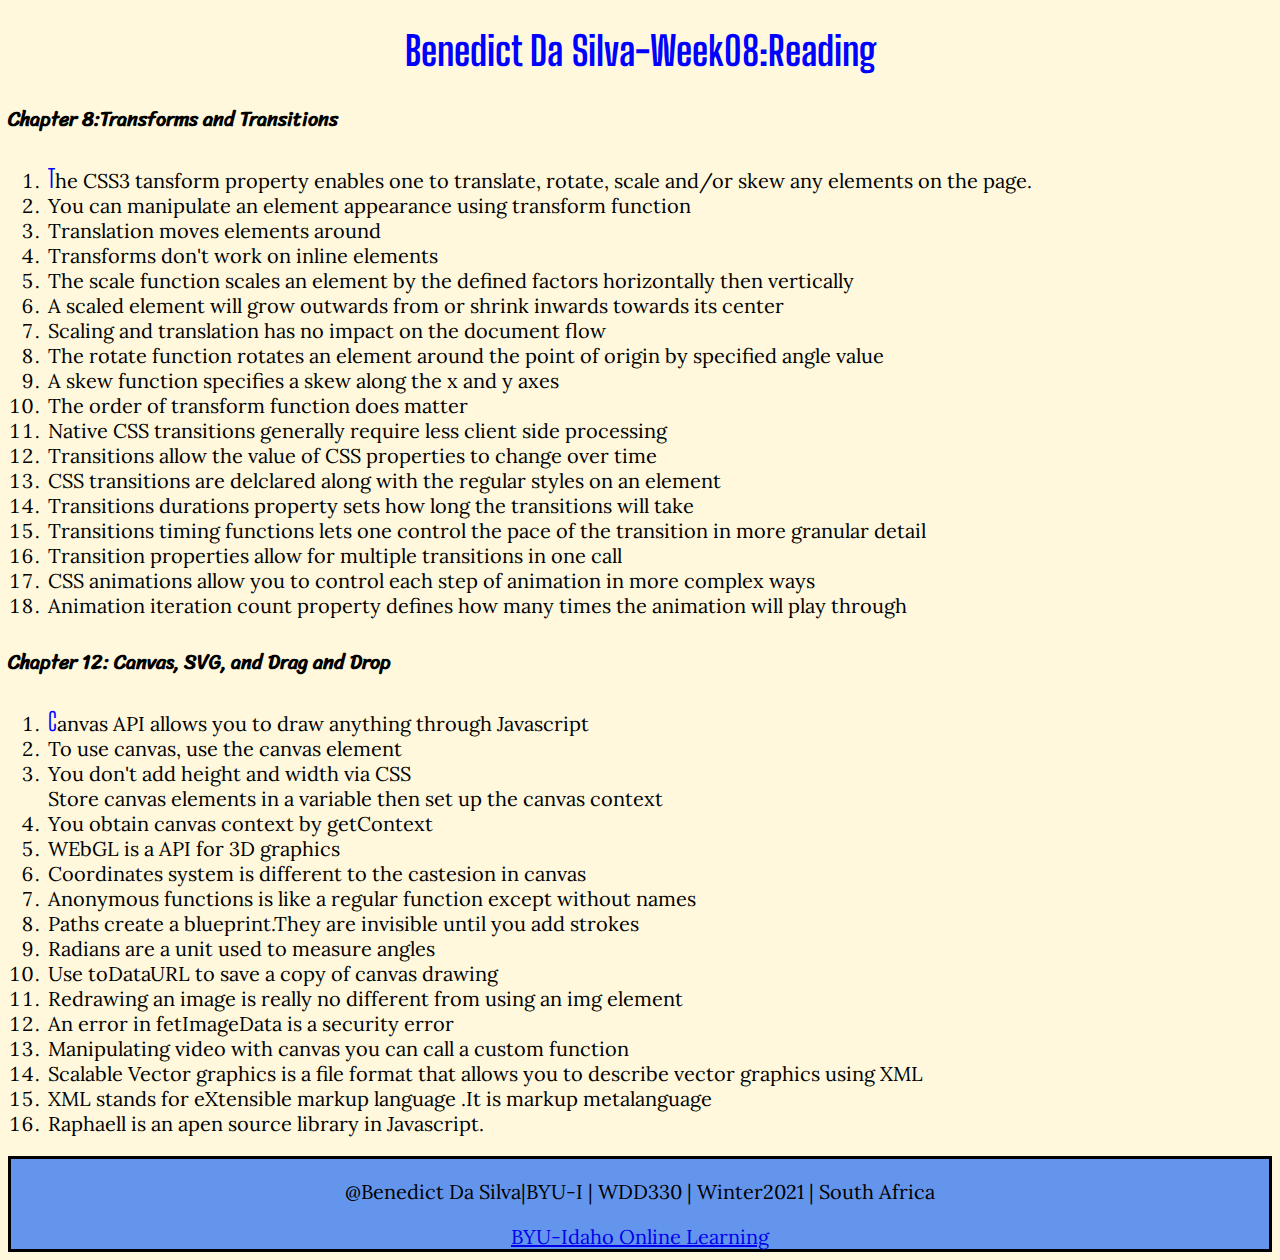
<file: reading-08.html>
<!DOCTYPE html>

<html lang="en-us">

    <head>
        <meta charset="UTF-8">
        <title>Benedict Da Silva WDD Week01:Reading</title>

        <style>
         @import url('https://fonts.googleapis.com/css2?family=Big+Shoulders+Display:wght@600&family=Lora:ital,wght@1,500&family=Sriracha&display=swap');


            h1{font-family:'Big Shoulders Display', cursive;
               color:blue;
               text-align: center;
            }
               

           ol::first-letter {font-size:25px;
                              font-family:'Big Shoulders Display', cursive ;
                              text-align: center;
                              color:blue;
            }
            h4{font-family:'Sriracha', cursive;}

            body{background-color: cornsilk;
                 font-size:20px;
                 font-family:'Lora', serif;
            }

            footer{border: solid;
                   text-align: center;
                   font-size:20px;
                   background-color:cornflowerblue;
            }

            textarea{width: 400px;
                     height:300px;
                     border:solid;
                    }
            section{align-items: center;
            }

        </style>

    </head>
    <body>

     <main>
         
         
             <h1>Benedict Da Silva-Week08:Reading</h1>
             <h4>Chapter 8:Transforms and Transitions</h4>
             <ol>
                 <li>The CSS3 tansform property enables one to translate, rotate, scale and/or skew any elements on the page.</li>
                 <li>You can manipulate an element appearance using transform function</li>
                 <li>Translation moves elements around</li>
                 <li>Transforms don't work on inline elements</li>
                 <li>The scale function scales an element by the defined factors horizontally then vertically</li>
                 <li>A scaled element will grow outwards from or shrink inwards towards its center</li>
                 <li>Scaling and translation has no impact on the document flow</li>
                 <li>The rotate function rotates an element around the point of origin by specified angle value</li>
                 <li>A skew function specifies a skew along the x and y axes</li>
                 <li>The order of transform function does matter</li>
                 <li>Native CSS transitions generally require less client side processing</li>
                 <li>Transitions allow the value of CSS properties to change over time</li>
                 <li>CSS transitions are delclared along with the regular styles on an element</li>
                 <li>Transitions durations property sets how long the transitions will take</li>
                 <li>Transitions timing functions lets one control the pace of the transition in more granular detail</li>
                 <li>Transition properties allow for multiple transitions in one call</li>
                 <li>CSS animations allow you to control each step of animation in more complex ways</li>
                 <li>Animation iteration count property defines how many times the animation will play through</li>
             </ol>

             <h4>Chapter 12: Canvas, SVG, and Drag and Drop</h4>
             
             <ol>
                 <li>Canvas API allows you to draw anything through Javascript</li>
                 <li>To use canvas, use the canvas element</li>
                 <li>You don't add height and width via CSS</li>
                 <l>Store canvas elements in a variable then set up the canvas context</l>
                 <li>You obtain canvas context by getContext</li>
                 <li>WEbGL is a API for 3D graphics </li>
                 <li>Coordinates system is different to the castesion in canvas</li>
                 <li>Anonymous functions is like a regular function except without names</li>
                 <li>Paths create a blueprint.They are invisible until you add strokes</li>
                 <li>Radians are a unit used to measure angles</li>
                 <li>Use toDataURL to save a copy of canvas drawing </li>
                 <li>Redrawing an image is really no different from using an img element</li>
                 <li>An error in fetImageData is a security error</li>
                 <li>Manipulating video with canvas you can call a custom function</li>
                 <li>Scalable Vector graphics is a file format that allows you to describe vector graphics using XML</li>
                 <li>XML stands for eXtensible markup language .It is markup metalanguage</li>
                 <li>Raphaell is an apen source library in Javascript.</li>
             </ol>

    </main>
    <footer>
        <p>@Benedict Da Silva|BYU-I | WDD330 | Winter2021 | South Africa</p>
            <nav>
                <a target="_blank" href="https://www.byui.edu/online">BYU-Idaho Online Learning</a>
            </nav>
        
    </footer>
    </body>
    </html>
</file>
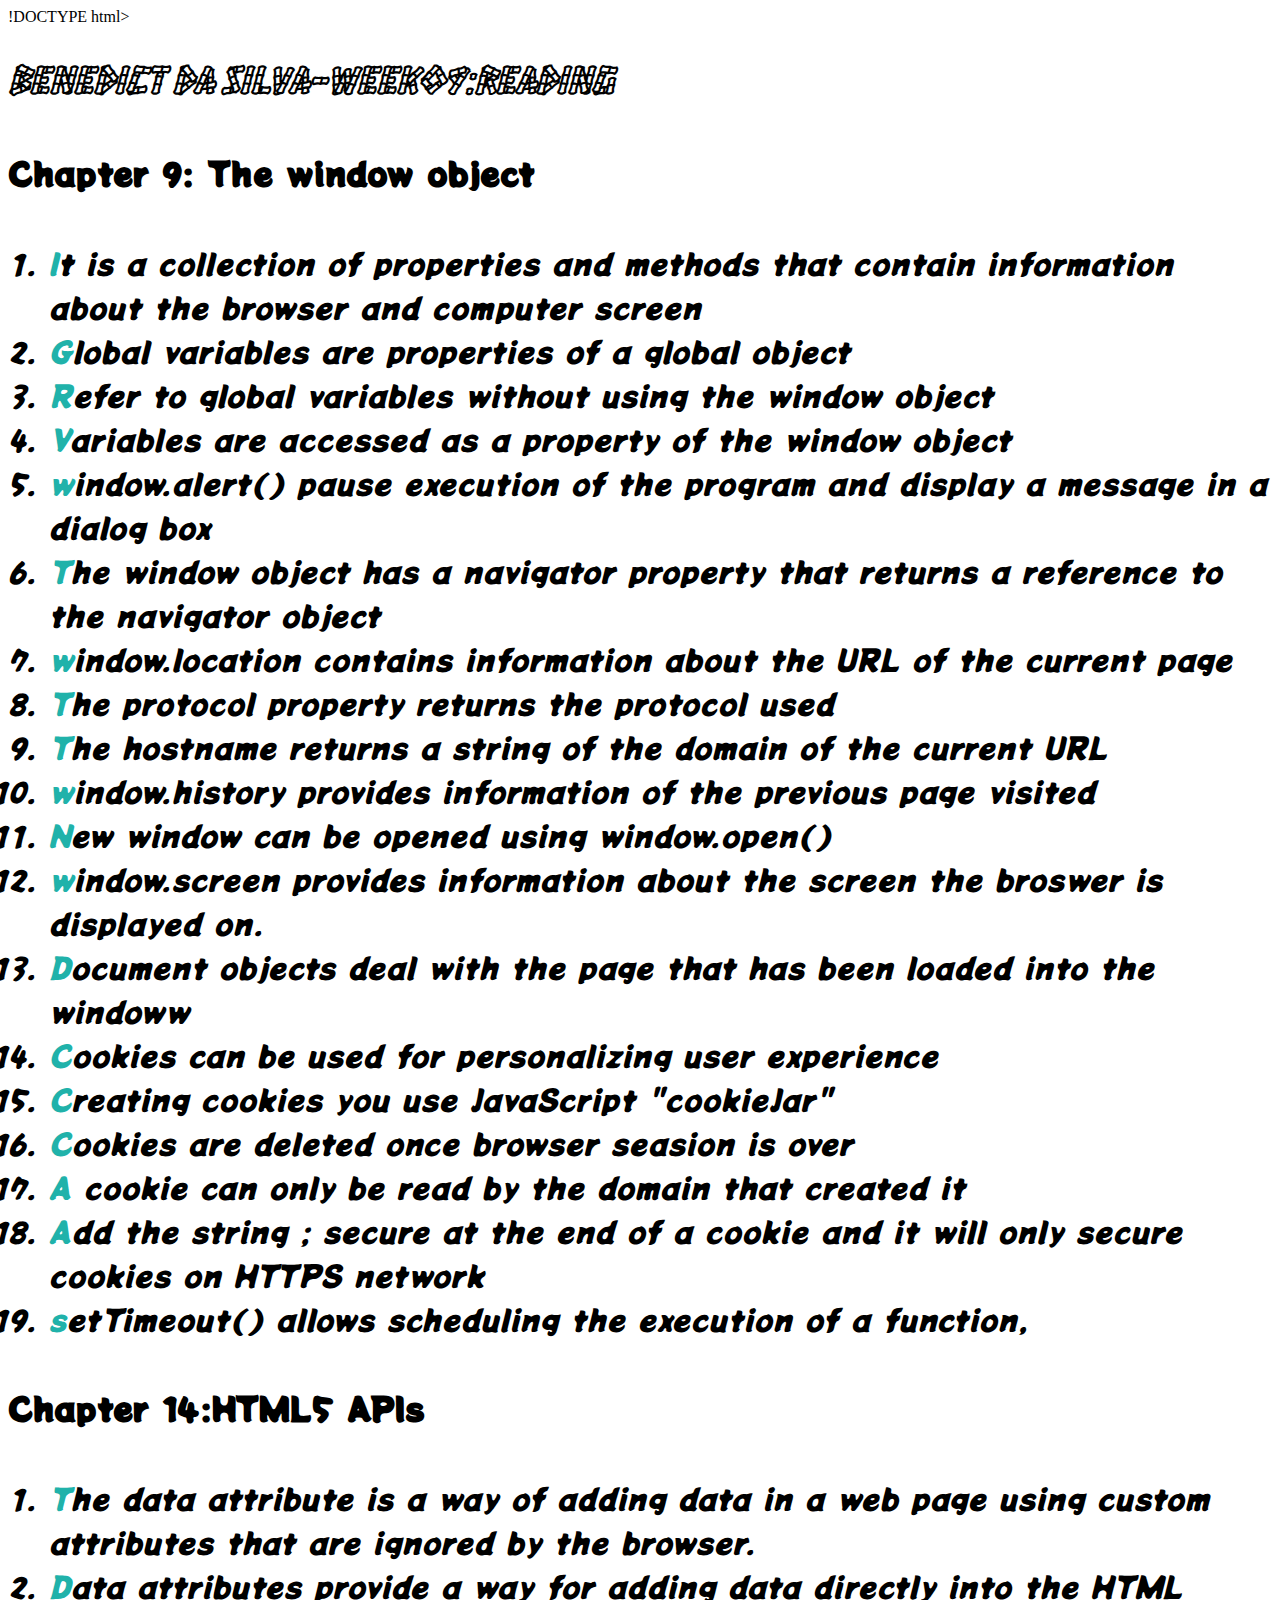
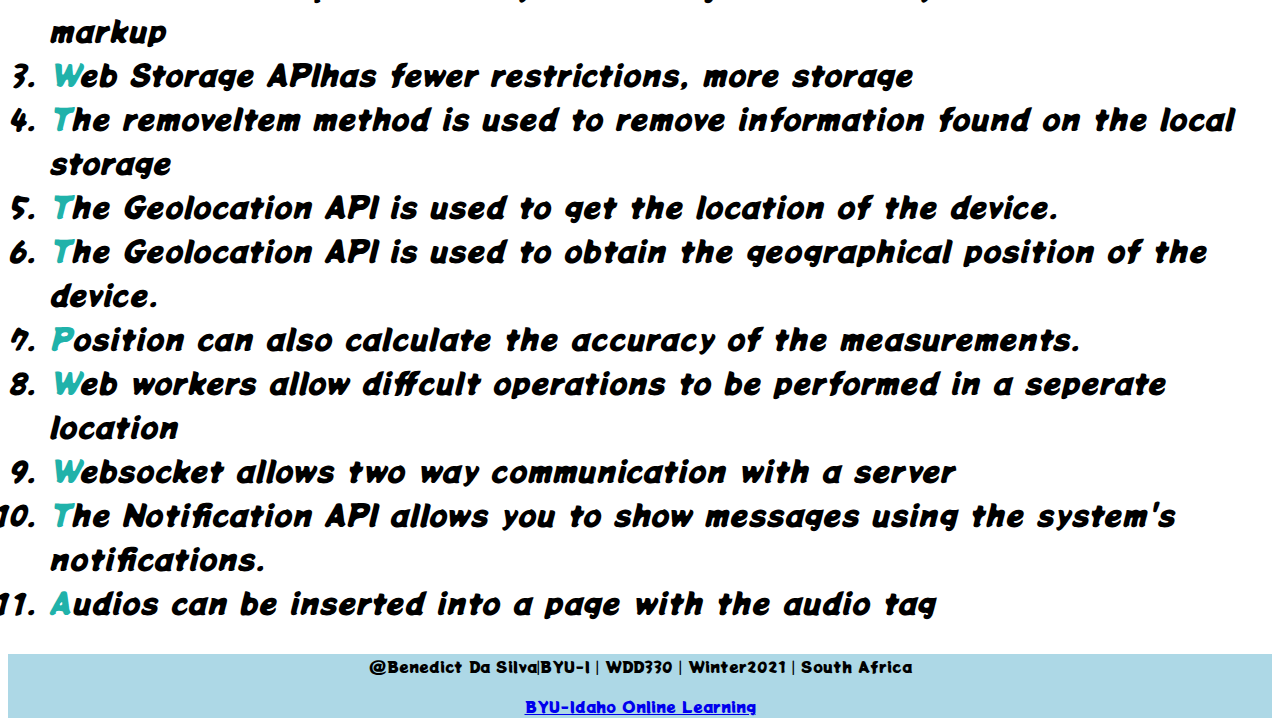
<file: reading-09.html>
!DOCTYPE html>
<html lang="en-us">
    <head>
        <meta charset="UTF-8">
        <title>Benedict Da Silva Week 07:WDD330 Reading</title>

 <style>

 @import url('https://fonts.googleapis.com/css2?family=Hanalei&family=Indie+Flower&family=Londrina+Solid:wght@100&family=Potta+One&family=Sriracha&display=swap');


body{background-color:white;}

h1{font-style: italic;
   font-family: 'Hanalei', cursive;
   font-size: 40px;
}

h2{font-style: italic;
    font-family: 'Sriracha', cursive;
    font-size: 30px;
    background-color: lightblue;
}

h4{font-style: normal;
   font-family:'Potta One', cursive;
   font-size: 33px;
}

a:hover{color:red;}

ol ::first-letter{color: lightseagreen;}

ol{font-family: 'Potta One', cursive;
 font-style:italic;
 font-size: 30px;
 display: block;
}

footer {background-color: lightblue;
        text-align:center;
        font-family: 'Potta One', cursive;
}

        </style>
    </head>
    <body>
        <main>

            <h1>Benedict Da Silva-Week09:Reading</h1>
            <h4>Chapter 9: The window object</h4>

            <ol>
              <li>It is a collection of properties and methods that contain information about the browser and computer screen</li>
              <li>Global variables are properties of a global object</li>
              <li>Refer to global variables without using the window object</li>
              <li>Variables are accessed as a property of the window object</li>
              <li>window.alert() pause execution of the program and display a message in a dialog box</li>
              <li>The window object has a navigator property that returns a reference to the navigator object</li>
              <li>window.location contains information about the URL of the current page</li>
              <li>The protocol property returns the protocol used</li>
              <li>The hostname returns a string of the domain of the current URL </li>
              <li>window.history provides information of the previous page visited</li>
              <li>New window can be opened using window.open() </li>
              <li>window.screen provides information about the screen the broswer is displayed on.</li>
              <li>Document objects deal with the page that has been loaded into the windoww</li>
              <li>Cookies can be used for personalizing user experience </li>
              <li>Creating cookies you use JavaScript "cookieJar"</li>
              <li>Cookies are deleted once browser seasion is over</li>
              <li>A cookie can only be read by the domain that created it </li>
              <li>Add the string ; secure at the end of a cookie and it will only secure cookies on HTTPS network</li>
              <li>setTimeout() allows scheduling the execution of a function, </li>
            </ol>

            <h4>Chapter 14:HTML5 APIs</h4>

            <ol>
               <li>The data attribute is a way of adding data in a web page using custom attributes that are ignored by the browser.</li>
               <li>Data attributes provide a way for adding data directly into the HTML markup</li>
               <li>Web Storage APIhas fewer restrictions, more storage </li>
               <li>The removeItem method is used to remove information found on the local storage</li>
               <li>The Geolocation API is used to get the location of the device. </li>
               <li>The Geolocation API is used to obtain the geographical position of the device. </li>
               <li>Position can also calculate the accuracy of the measurements.</li>
               <li>Web workers allow diffcult operations to be performed in a seperate location </li>
               <li>Websocket allows two way communication with a server</li>
               <li>The Notification API allows you to show messages using the system's notifications.</li>
               <li>Audios can be inserted into a page with the audio tag</li>
            </ol>

        </main>
        <footer>
            <p>@Benedict Da Silva|BYU-I | WDD330 | Winter2021 | South Africa</p>
            <nav>
                <a target="_blank" href="https://www.byui.edu/online">BYU-Idaho Online Learning</a>
            </nav>
        
        </footer>
    </body>
</html>
</file>
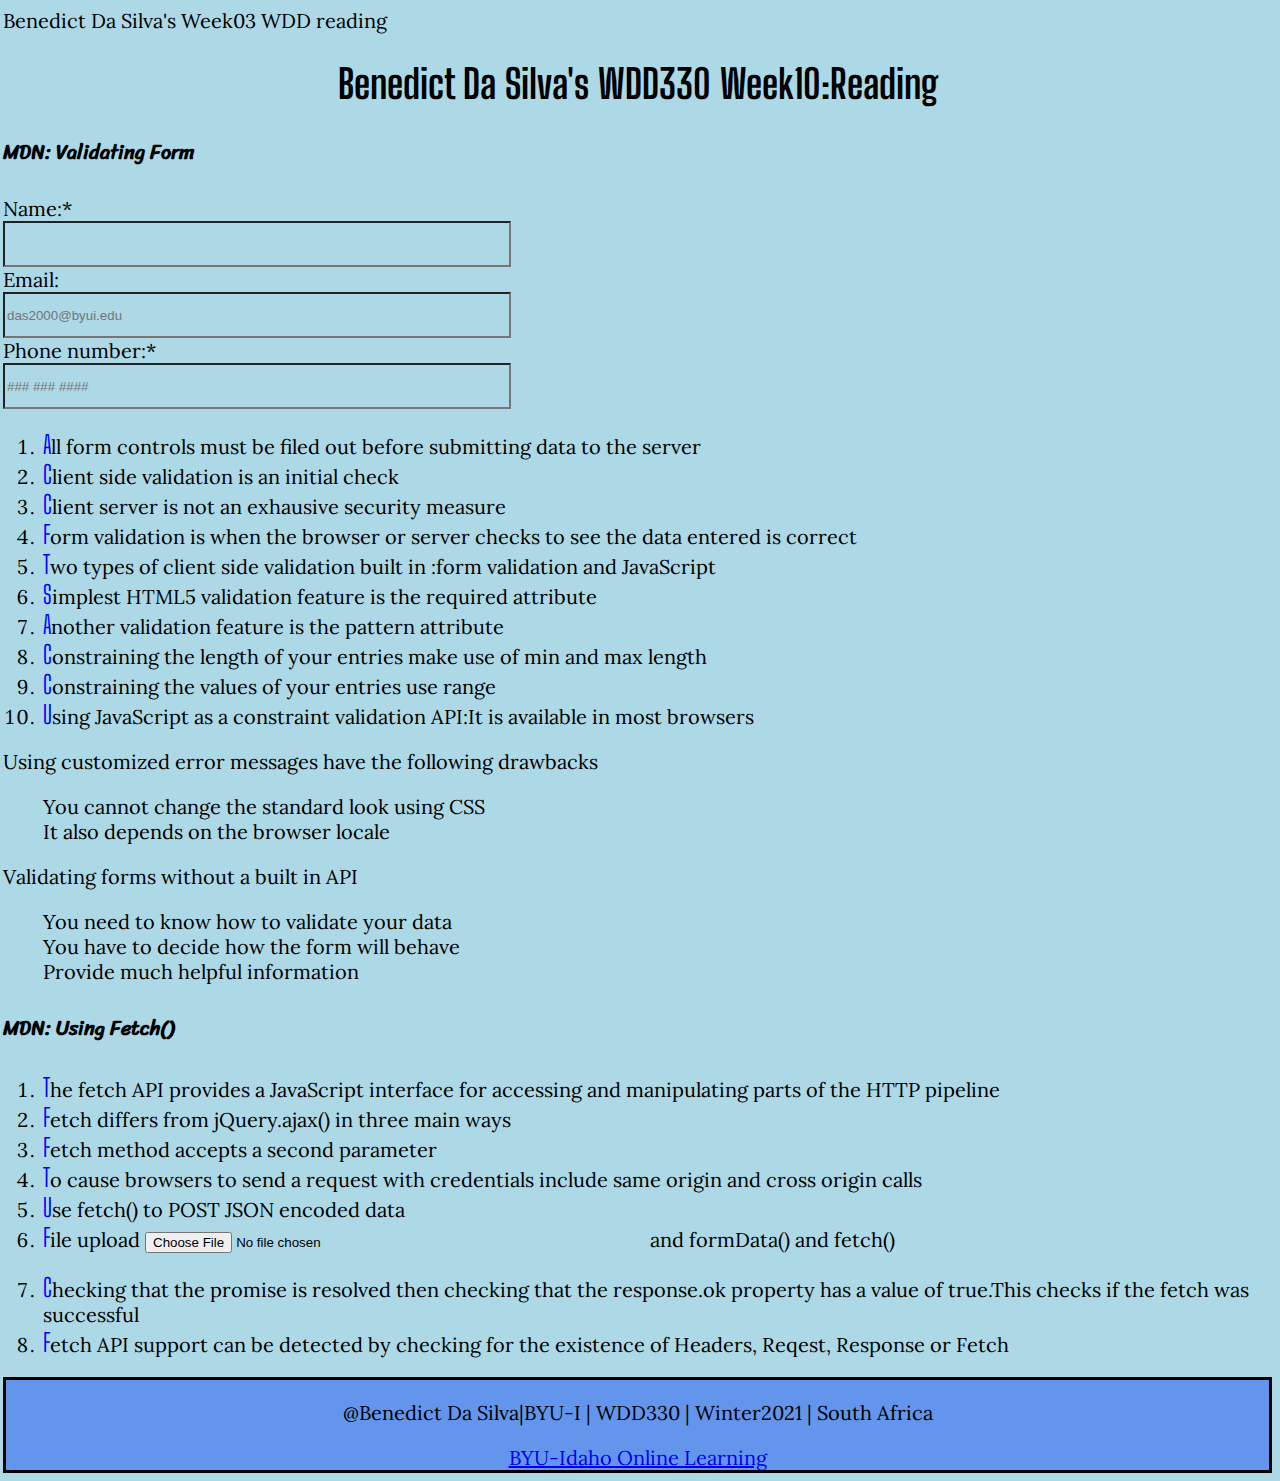
<file: reading-10.html>
<!DOCTYPE html>
<html lang="en-us">

    <head>
     <meta charset="UTF-8">
     <tile>Benedict Da Silva's Week03 WDD reading</tile>

     <style>
          @import url('https://fonts.googleapis.com/css2?family=Big+Shoulders+Display:wght@600&family=Lora:ital,wght@1,500&family=Sriracha&display=swap');


h1{font-family:'Big Shoulders Display', cursive;
   color:black;
   text-align: center;
}
   

li::first-letter {font-size:25px;
                  font-family:'Big Shoulders Display', cursive ;
                  text-align: center;
                  color:blue;
}

h4{font-family:'Sriracha', cursive;
   border-radius: 50%;
}

body{background-color:lightblue;
     font-size:20px;
     font-family:'Lora', serif;
     margin-left: 3px;
}

input{background-color:lightblue;
      height: 40px;
      width:500px;
   }

footer{border: solid;
       text-align: center;
       font-size:20px;
       background-color:cornflowerblue;

}
        </style>

    </head>

    <body>
        <main>
            <h1>Benedict Da Silva's WDD330 Week10:Reading</h1>
            <h4>MDN: Validating Form</h4>
            <form>
                <label for="name">Name:*</label>
                <br>
                <input type="text" id="name" name="name" required/>
                <br>
     
                <label for="email">Email:</label>
                <br>
                <input type="email" id="email" name="email" placeholder="das2000@byui.edu" inputmode="email"/>
                <br>
     
                <label for="number">Phone number:*</label>
                <br>
                <input type="tel" id="number" name="number" placeholder="### ### ####" inputmode="numeric" required/>
                <br>

            <ol>
                <li>All form controls must be filed out before submitting data to the server</li>
                <li>Client side validation is an initial check</li>
                <li>Client server is not an exhausive security measure</li>
                <li>Form validation is when the browser or server checks to see the data entered is correct</li>
                <li>Two types of client side validation built in :form validation and JavaScript</li>
                <li>Simplest HTML5 validation feature is the required attribute</li>
                <li>Another validation feature is the pattern attribute</li>
                <li>Constraining the length of your entries make use of min and max length</li>
                <li>Constraining the values of your entries use range</li>
                <li>Using JavaScript as a constraint validation API:It is available in most browsers</li>
            </ol>

            <dl>Using customized error messages have the following drawbacks</dl>
            <dd>You cannot change the standard look using CSS </dd>
            <dd>It also depends on the browser locale</dd>

            <dl>Validating forms without a built in API</dl>
            <dd>You need to know how to validate your data</dd>
            <dd>You have to decide how the form will behave</dd>
            <dd>Provide much helpful information</dd>
           
            <h4>MDN: Using Fetch()</h4>
            
            <ol>
               <li>The fetch API provides a JavaScript interface for accessing and manipulating parts of the HTTP pipeline</li>
               <li>Fetch differs from jQuery.ajax() in three main ways</li>
               <li>Fetch method accepts a second parameter</li>
               <li>To cause browsers to send a request with credentials include same origin and cross origin calls</li>
               <li>Use fetch() to POST JSON encoded data</li>
               <li>File upload <input type="file"/> and formData() and fetch()</li>
               <li>Checking that the promise is resolved then checking that the response.ok property has a value of true.This checks if the fetch was successful</li>
               <li>Fetch API support can be detected by checking for the existence of Headers, Reqest, Response or Fetch</li>
            </ol>
        </main>

        <footer>
            <p>@Benedict Da Silva|BYU-I | WDD330 | Winter2021 | South Africa</p>
            <nav>
                <a target="_blank" href="https://www.byui.edu/online">BYU-Idaho Online Learning</a>
            </nav>
        
        </footer>
    </body>
</html>
</file>
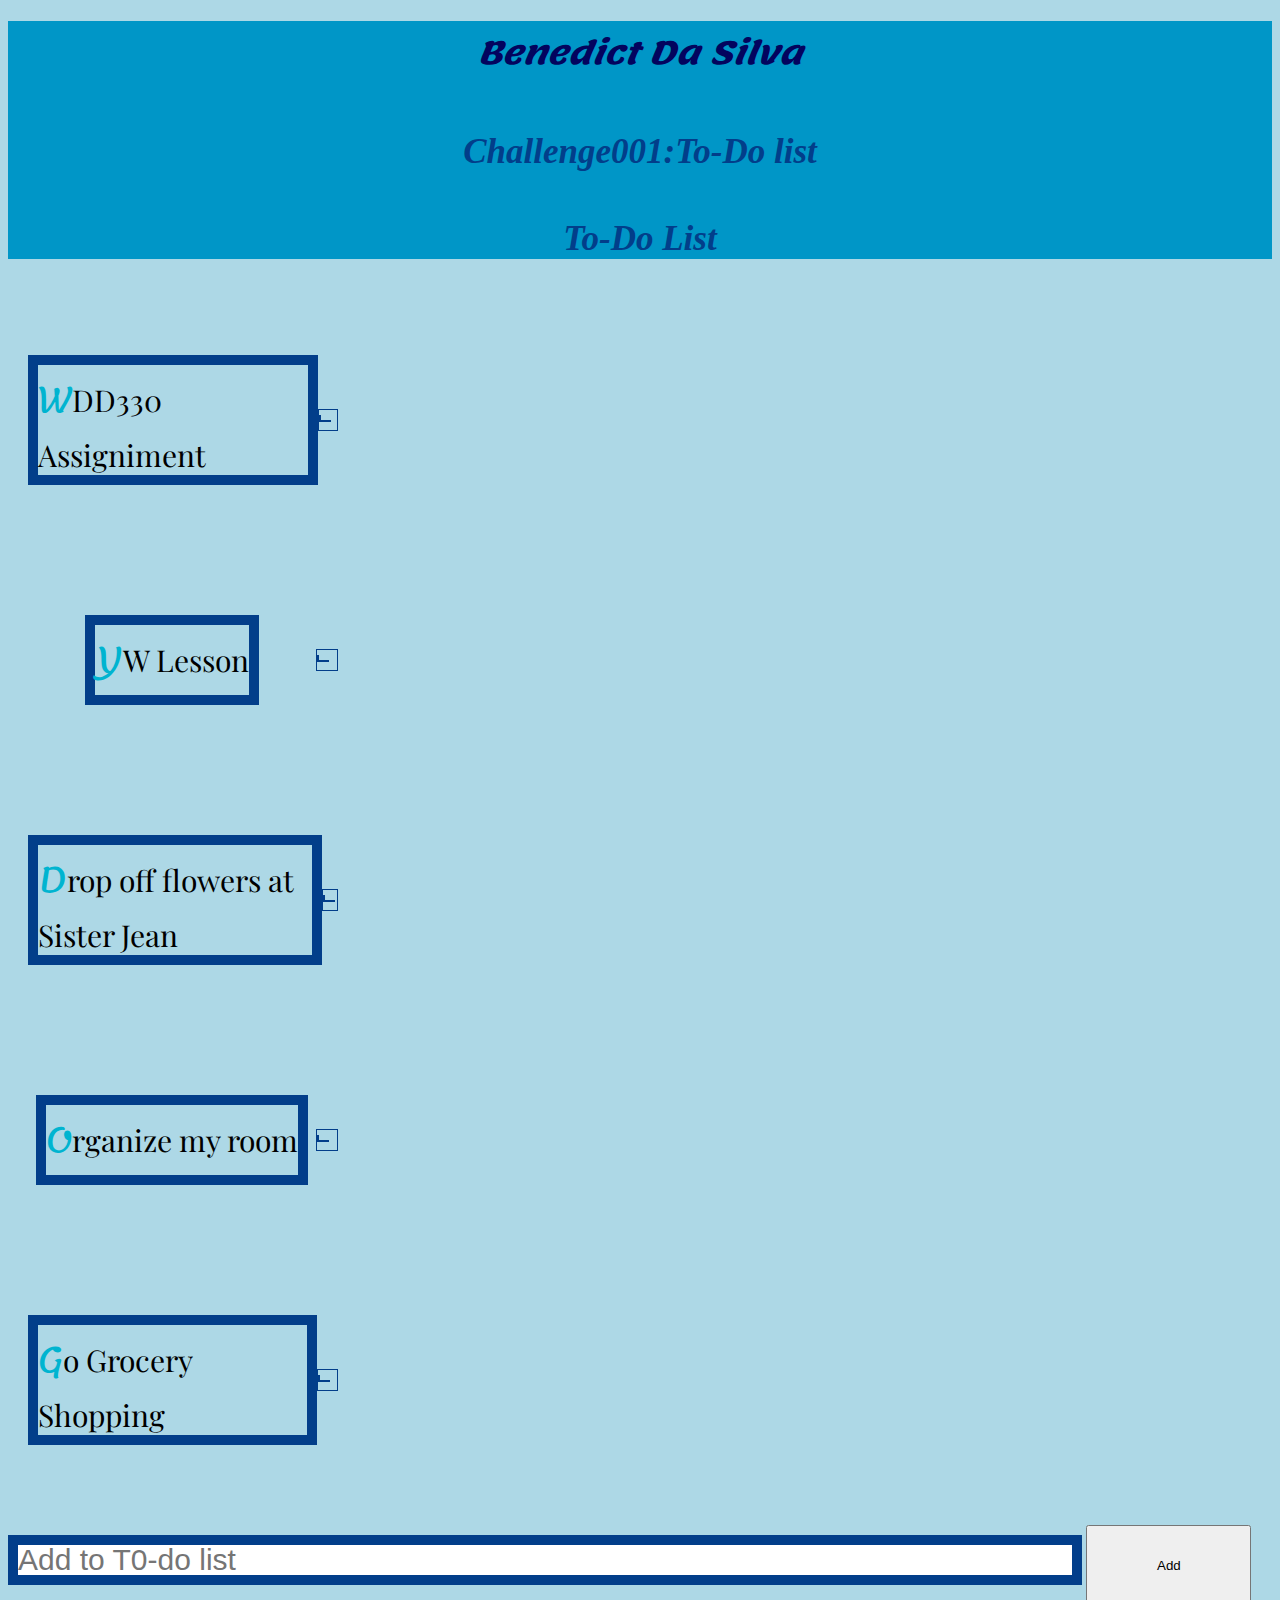
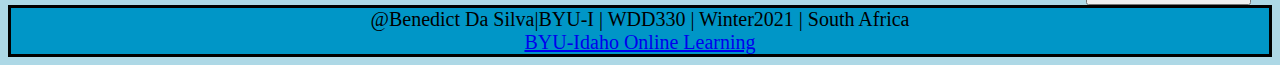
<file: challenge01/challenge01.html>
<!DOCTYPE html>
<html lang="en-us">
    <head>
        <meta charset="UTF-8">

        <title>Challenge 01</title>

        <link href="styles.css" rel="stylesheet">
        <script src="jscript.js"></script>

    </head>

    <body>

        <header>
          <h1>Benedict Da Silva</h1>
          <h4>Challenge001:To-Do list</h4>
<h4 style="text-align:center;">To-Do List</h4>
        </header>
        <main>
    <div class="list">

        <ul>
         <li>
        <label>
           <input type="checkbox" name=''>
            <p>WDD330 Assigniment</p>
            <span></span>
        </label>
        </li>
        </ul>
          
        <ul>
            <li>
        <label>
            <input type="checkbox" name=''>
            <p>YW Lesson</p>
            <span></span>
        </label>
        </li>
        </ul>
        
        <ul>
            <li>
        <label>
            <input type="checkbox" name=''>
            <p>Drop off flowers at Sister Jean</p>
            <span></span>
        </label>
        </li>
        </ul>

        <ul>
            <li>
        <label>
            <input type="checkbox" name=''>
            <p>Organize my room</p>
            <span></span>
        </label>
        </li>
        </ul>
        
        <ul>    
        <li>
        <label>
            <input type="checkbox" name=''>
            <p>Go Grocery Shopping</p>
            <span></span>
        </label>
        </li>
        </ul>

    </div>
        <div>
        <input type="text" id="addItems" placeholder="Add to T0-do list">
        <button  type="button" onclick="addToList()">Add</button>
        </div>


        </main>

        <footer>
            <div>@Benedict Da Silva|BYU-I | WDD330 | Winter2021 | South Africa</div>
            <nav>
                <a target="_blank" href="https://www.byui.edu/online">BYU-Idaho Online Learning</a>
            </nav>
        
        </footer>

    </body>
</html>
</file>
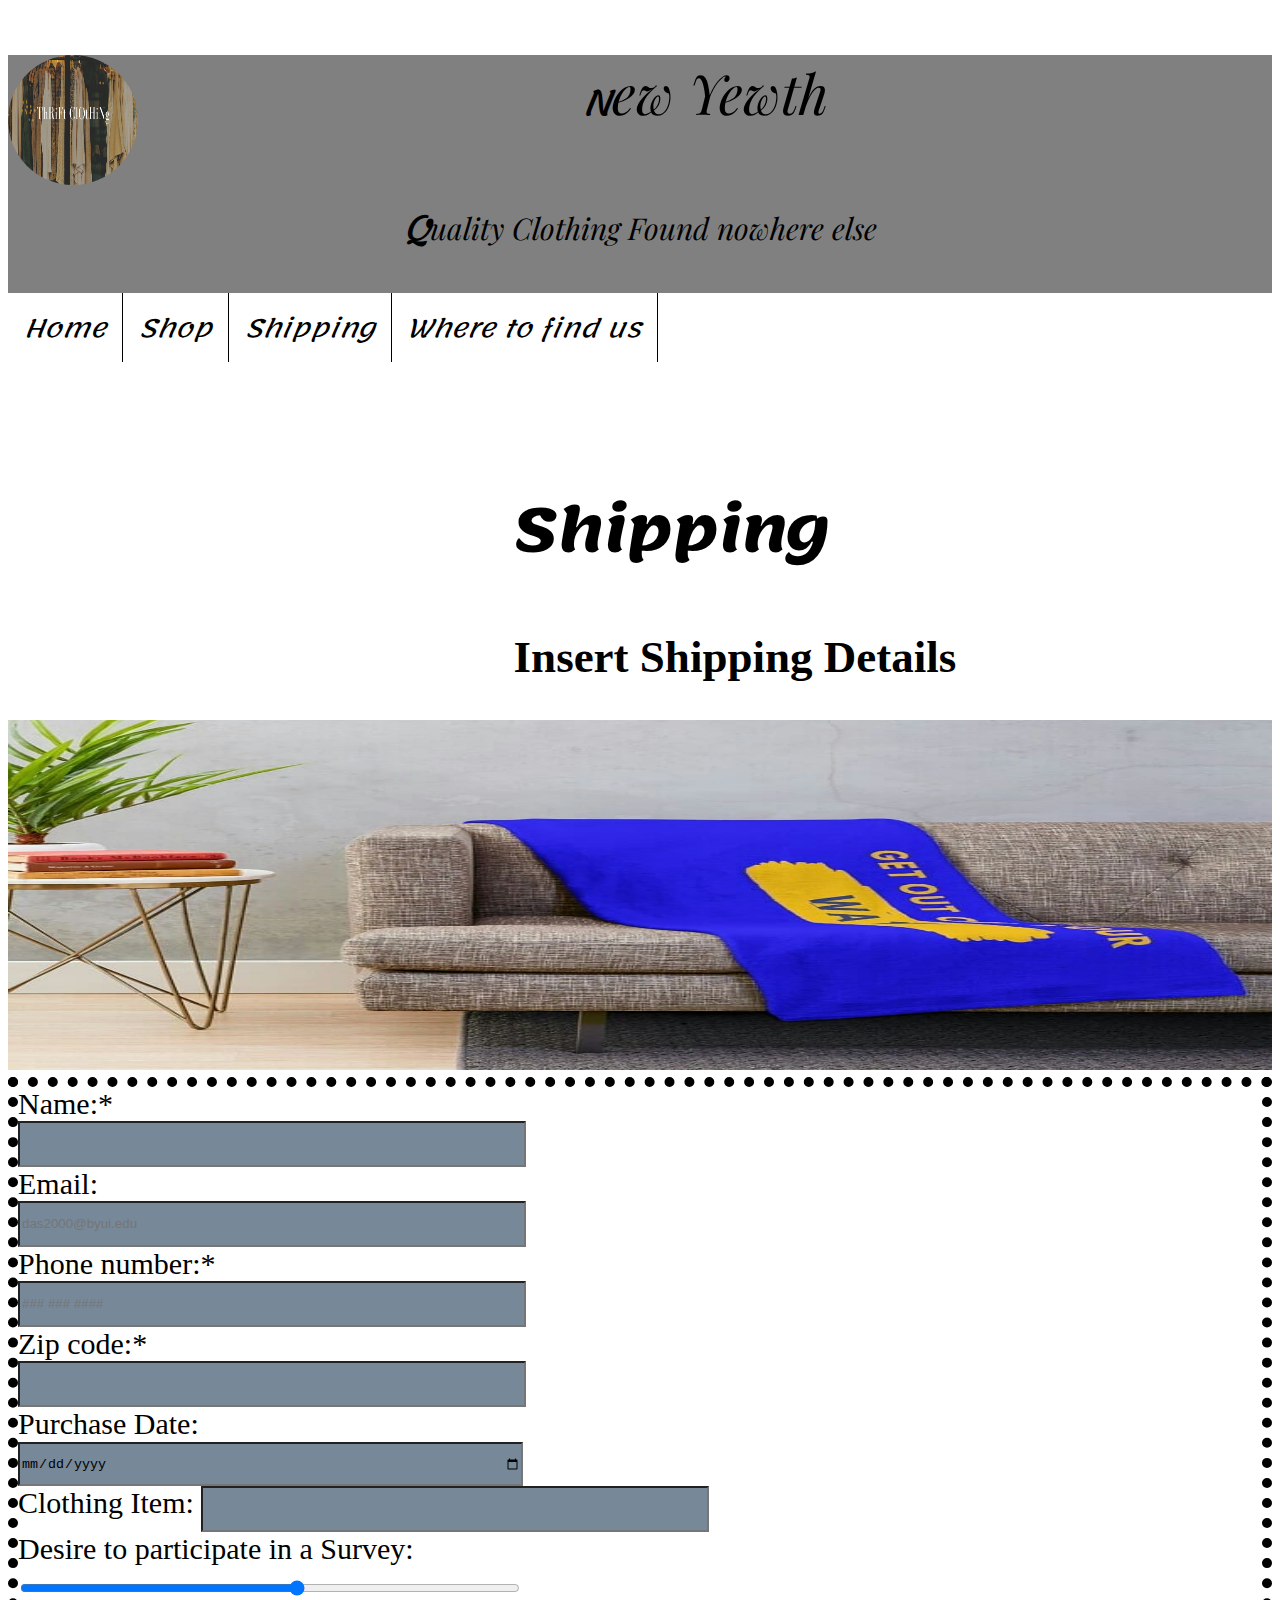
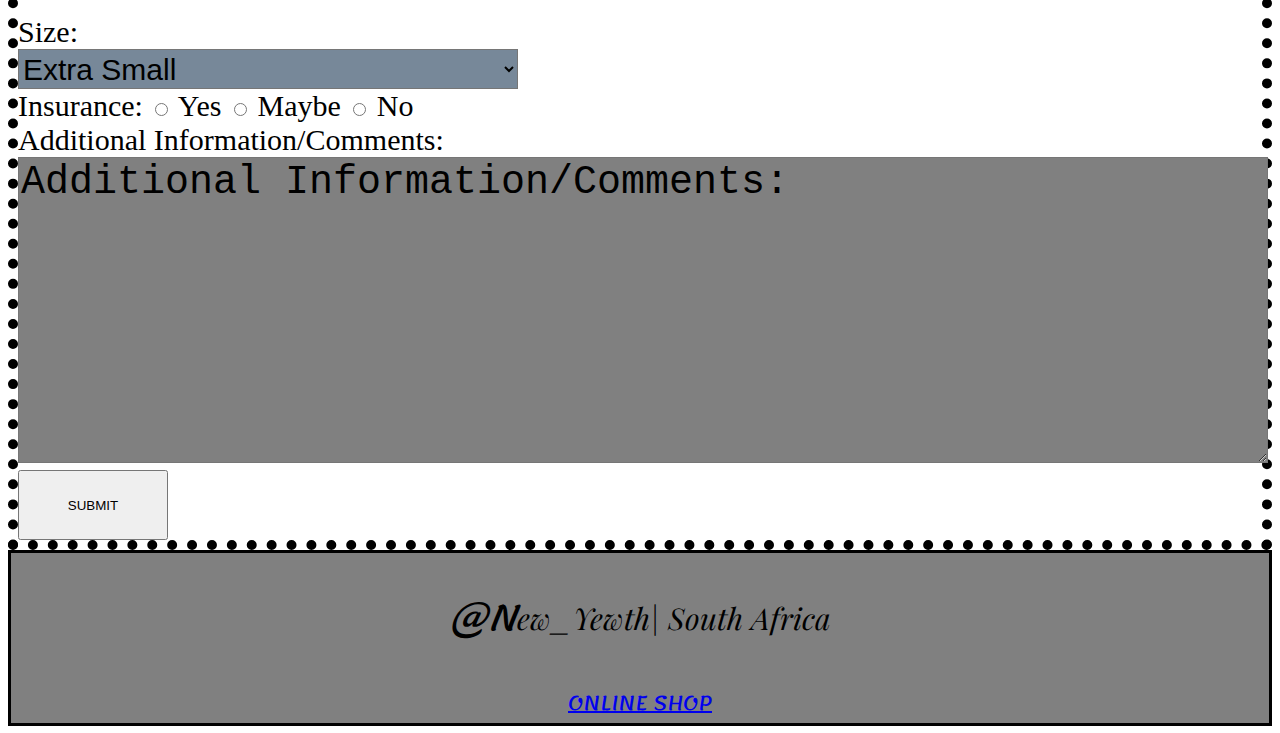
<file: challenge02/form.html>
<!DOCTYPE html>
<html lang="en-us">

    <head>
        <meta charset="UTF-8">
        <title>New Yewth-Form</title>
        <script src="jscript.js"></script>
        <link href="CSS/small.css" rel="stylesheet"/>
        <link href="CSS/medium.css" rel="stylesheet"/>
        <link href="CSS/styles.css" rel="stylesheet"/>
    </head>
    
    <body>
        <header>
            <picture><img id="logo" style="float: left;border: black; border-radius:50%;" src="images.jpg/Thrift Clothing Facebook Cover.png"alt="logo image" width="130px" height="130px"/></picture>
            <p style="font-size: 55px;">New Yewth</p>
            <p style="font-size:30px;">Quality Clothing Found nowhere else</p>
           
            <div>
            <nav class="clearfix">
            <button onclick="toggleMenu()">&#9776;</button>
    
             <ul style="margin-left: 0%; font-size:25px;" id ="menu" class="hide">
                    <li><a target="_blank" href="challenge02.html">Home</a></li>
                    <li><a target="_blank" href="shop.html">Shop</a></li>
                    <li><a target="_blank" href="form.html">Shipping</a></li>
                    <li><a target="_blank" href="location.html">Where to find us</a></li>
                    
            </ul>    
            </nav>
            </div>
        </header>

        <main>

<br>
<br>
            <h1>Shipping</h1>
            <h2>Insert Shipping Details</h2>
            <img src="images.jpg/0005" alt="preston" width="100%" height="350px"/>
            <br>

<div style="border:black dotted 10px;">

       <form>
           <label for="name">Name:*</label>
           <br>
           <input style="background-color:lightslategray; height: 40px; width:500px;" type="text" id="name" name="name" required/>
           <br>

           <label for="email">Email:</label>
           <br>
           <input style="background-color:lightslategray; height: 40px; width:500px;" type="email" id="email" name="email" placeholder="das2000@byui.edu" inputmode="email"/>
           <br>

           <label for="number">Phone number:*</label>
           <br>
           <input style="background-color:lightslategray; height: 40px; width:500px;" type="tel" id="number" name="number" placeholder="### ### ####" inputmode="numeric" required/>
           <br>

           <label for="zip">Zip code:*</label>
           <br>
           <input style="background-color:lightslategray; height: 40px; width:500px;" type="number" id="zip" name="zip" inputmode="numeric" required/>
           <br>

           <label for="date">Purchase Date:</label>
           <br>
           <input style="background-color:lightslategray; height: 40px; width:500px;" type="date" id="date" name="date"/>
           <br>

           <label for="mylist">Clothing Item:</label>
           <input style="background-color:lightslategray; height: 40px; width:500px;" list="list"  id="mylist" name="mylist"/>
           <datalist id="list">
               <option value="Bag">
               <option value="T-shirt">
               <option value="Mask">
               <option value="Hat">
               <option value="Hoodies">
               <option value="Socks">
           </datalist>
           <br>

           <label for="range">Desire to participate in a Survey:</label>
           <br>
           <input style="background-color:lightslategray; height: 40px; width:500px;" type="range" id="range" name="range" min="1" max="10" step="1">
           <br>

           <label for="select">Size:</label>
           <br>
           <select style="width: 500px; height: 40px; font-size:30px; background-color:lightslategray;"id="select" name="select">
               <br>
               <option value="Other Size" disabled >Select Size</option>
               <option value="Extra Small">Extra Small</option>
               <option value="Small">Small</option>
               <option value="Medium">Medium</option>
               <option value="Large">Large</option>
               <option value="Extra Large">Extra Large</option>
           </select>
           <br>

         
           <label>Insurance:</label>
        <div style="display:inline-block;">
           <input type="radio" id="yes" name="insurance" value="yes">
           <label for="yes" name="yes">Yes</label>
           <input type="radio" id="danger2" name="insurance" value="maybe">
           <label value="maybe" name="maybe">Maybe</label>
           <input type="radio" id="danger3" name="insurance" value="no">
           <label for="no" name="no">No</label>
        </div>

           <br>

           <label for="info">Additional Information/Comments:</label>
           <br>
           <textarea style="height: 300px; width: 100%; background-color:grey; font-size:40px; ;" >Additional Information/Comments:</textarea>
           <br>

        
           <button style="width: 150px; height:70px;"type="submit" id="submit" name="submit">SUBMIT</button>
           

       </form>
</div>  
        
        <div style="border: black;">
         </div>

        
         
        </main>

        <footer>
            <p> @New_Yewth| South Africa</p>

            <nav>
                <a target="_blank" href="https://www.byui.edu/online">ONLINE SHOP</a>
            </nav>

        </footer>
    </body>
</html>
</file>
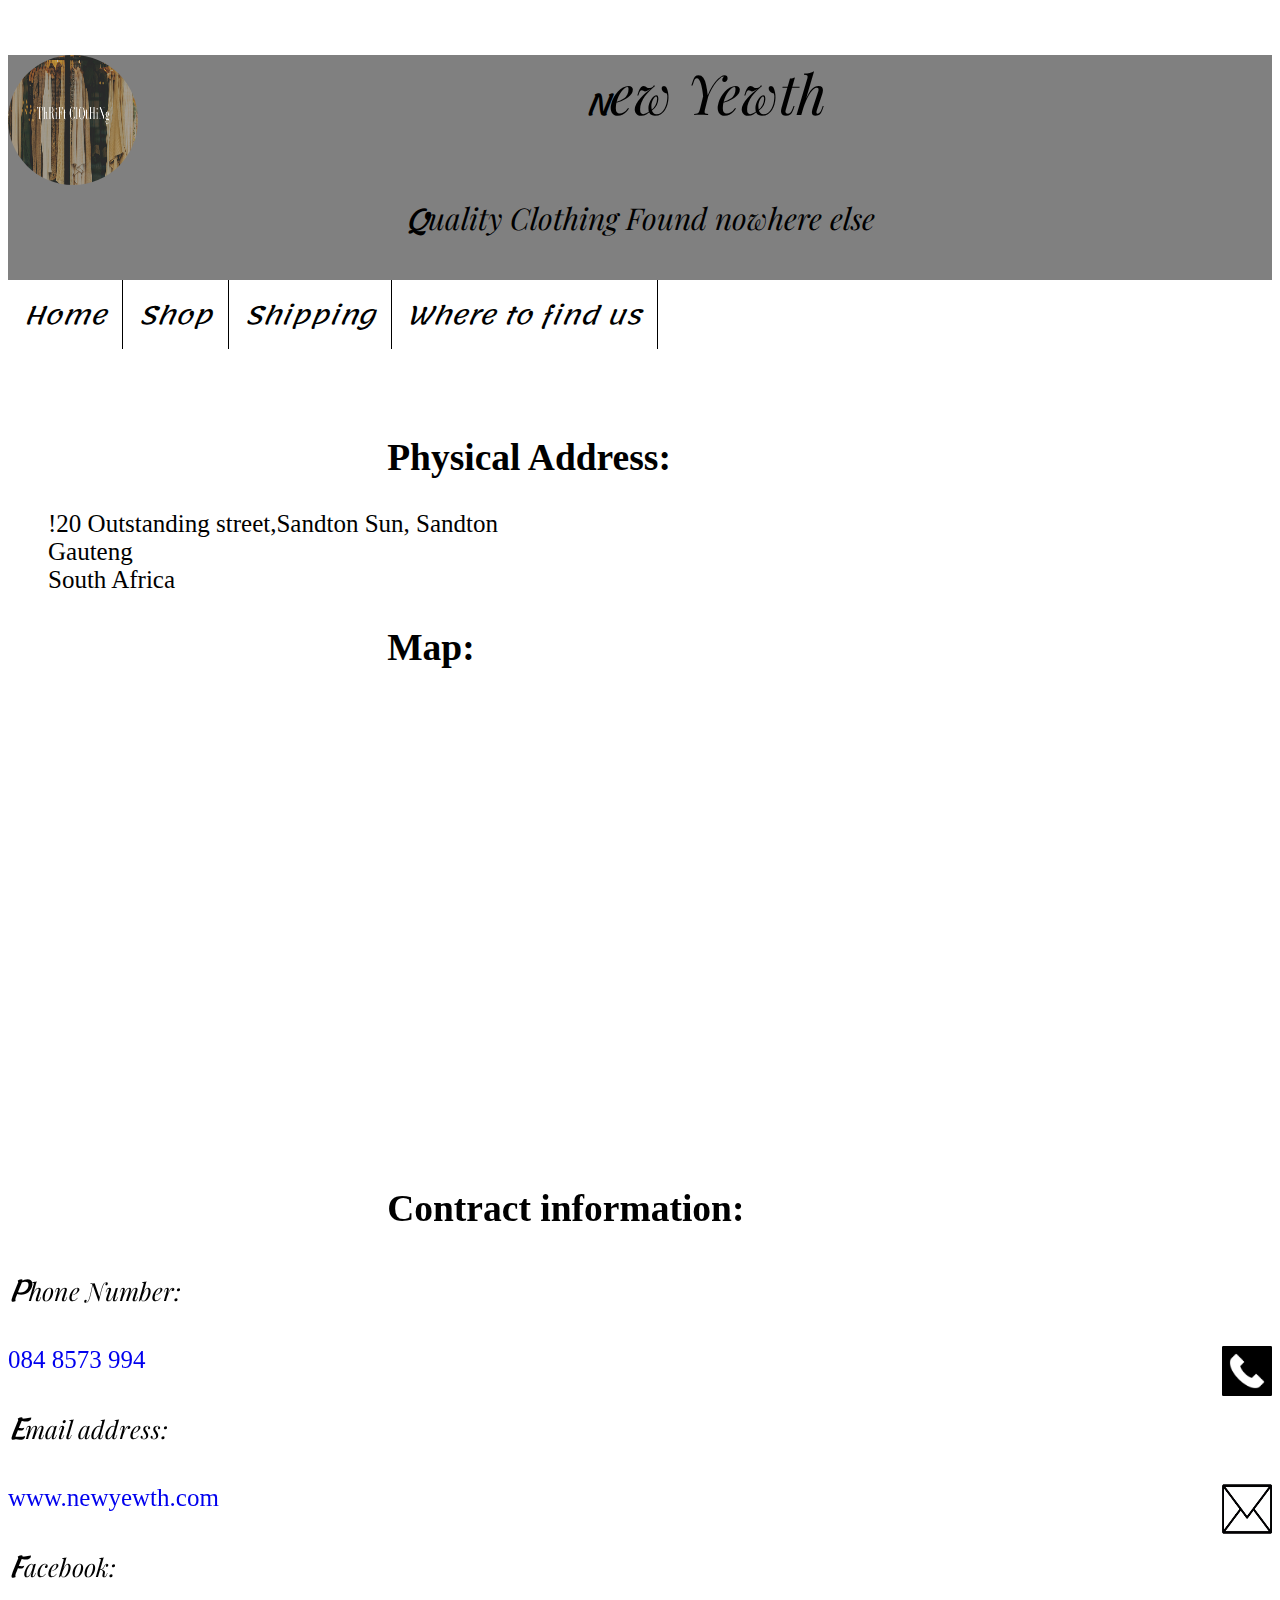
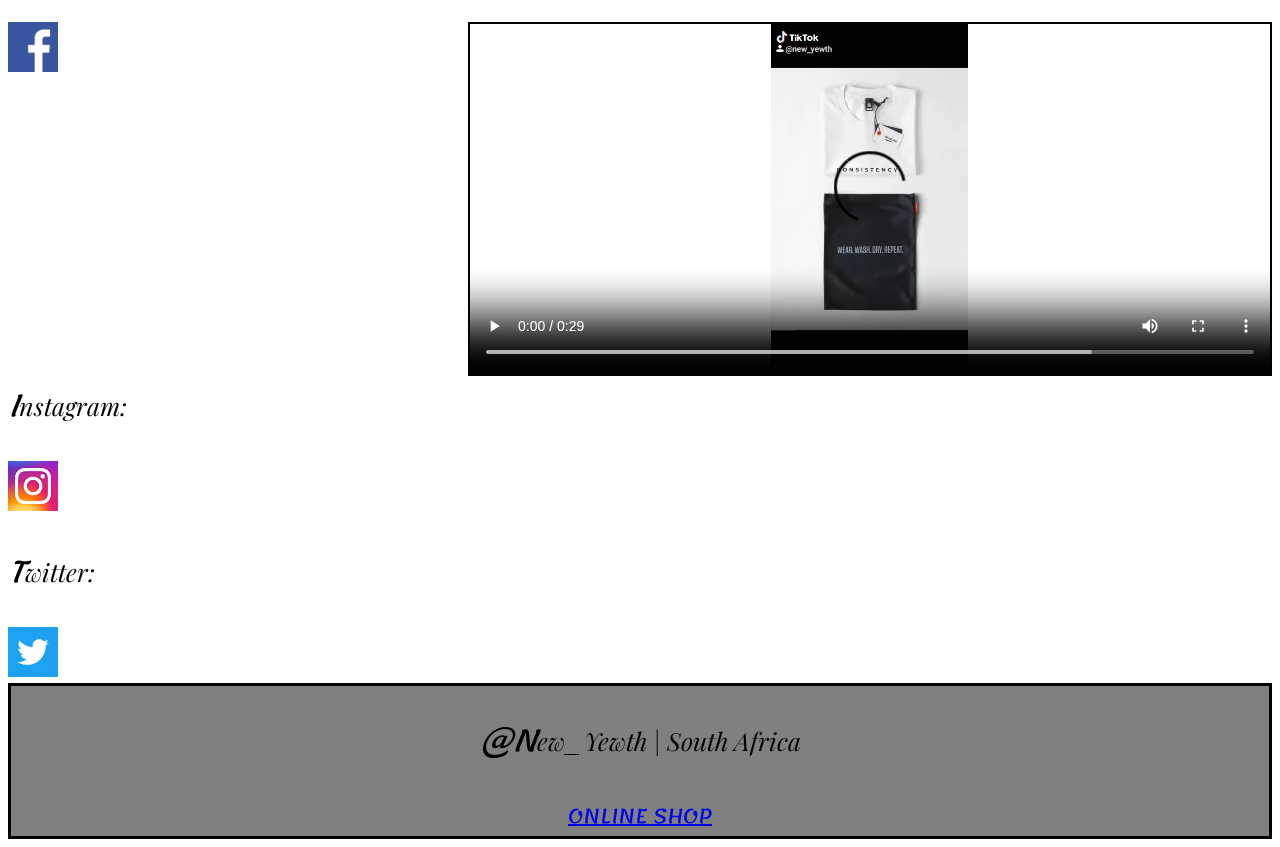
<file: challenge02/location.html>
<!DOCTYPE html>
<html lang="en-us">
    <head>
        <meta charset="UTF-8">
        <title>New Yewth-Location</title>
        <link href="CSS/styles.css" rel="stylesheet">
        <link href="CSS/medium.css" rel="stylesheet">
        <link href="CSS/small.css" rel="stylesheet">
        <script src="jscript.js"></script>
    </head>
    <body>
        <header>
            <picture><img id="logo" style="float: left;border: black; border: radius 50%;" src="images.jpg/Thrift Clothing Facebook Cover.png"alt="logo image" width="130px" height="130px"/></picture>
            <p style="font-size: 55px;">New Yewth</p>
            <p style="font-size:30px;">Quality Clothing Found nowhere else</p>
           
            <div>
            <nav class="clearfix">
            <button onclick="toggleMenu()">&#9776;</button>
    
             <ul id="menu" class="hide">
                    <li><a target="_blank" href="challenge02.html">Home</a></li>
                    <li><a target="_blank" href="shop.html">Shop</a></li>
                    <li><a target="_blank" href="form.html">Shipping</a></li>
                    <li><a target="_blank" href="location.html">Where to find us</a></li>
                    
                    
            </ul>    
            </nav>
            </div>
        </header>

        <main>
            <br>
            <br>
            <div>
              <h2 style="margin-left:30%;">Physical Address:</h2><ul style="list-style: none;"><li>!20 Outstanding street,Sandton Sun, Sandton</li>
                                <li>Gauteng</li>
                                <li>South Africa</li>
                                 </ul>
            </div>
            <div>
            <h2 style="margin-left:30%;">Map:</h2>
            <iframe src="https://www.google.com/maps/embed?pb=!1m18!1m12!1m3!1d3582.739895146202!2d28.049528114330602!3d-26.107408066384032!2m3!1f0!2f0!3f0!3m2!1i1024!2i768!4f13.1!3m3!1m2!1s0x1e9573325b4d1ba3%3A0x821d3744f2229eb0!2sSandton%20Sun!5e0!3m2!1sen!2sza!4v1617421524952!5m2!1sen!2sza" width="600" height="450" style="border:0;" allowfullscreen="" loading="lazy"></iframe>
            </div>

            <h2 style="margin-left: 30%;">Contract information:</h2>

                <div>
                
                <p>Phone Number:</p>
                <img style="float:inline-end;" src="images.jpg/phone.jpg"alt="phone icon" width="50px" height="50px"/><a style="text-decoration:none;" href="#">  084 8573 994</a>
                <br>
                <p>Email address:</p>
                <img style="float:inline-end;" src="images.jpg/email.png" alt="email icon" width="50px" height="50px" /><a style="text-decoration: none;" href="#"> www.newyewth.com</a>    
                <br>
                <p>Facebook:</p>
                   <a style="text-decoration:none;" target="_blank" href="https://www.facebook.com/"><img src="images.jpg/facebook.png" alt="facebook" width="50px" height="50px"/></a>    <video style="float:right;" src="images.jpg/new_yewth-___CLG5AobpLwA___-.mp4" controls="autoplay" height="350px" width="800px">New_Yewth</video>

                <p>Instagram:</p>
                   <a style="text-decoration:none;" target="_blank" href="https://www.instagram.com/accounts/login/"><img src="images.jpg/Instagram.png" alt="instagram" width="50px" height="50px"/></a>
                <p>Twitter:</p>
                   <a style="text-decoration:none;" target="_blank" href="https://twitter.com/LOGIN"><img src="images.jpg/twitter.png"alt="twitter"  width="50px" height="50px"/></a>
       
                   
        </main>

        <footer>
            <p> @New_Yewth | South Africa</p>

            <nav>
                <a target="_blank" href="https://www.byui.edu/online">ONLINE SHOP</a>
            </nav>

        </footer>
    </body>
</html>
</file>
<file: challenge01/styles.css>
@import url('https://fonts.googleapis.com/css2?family=Lemonada:wght@300&family=Playfair+Display:ital@1&display=swap');
   
    


h1{font-family:'Lemonada', cursive;
   color:#03045E;
}
   
header{font-style: italic;
       font-family:'Lemonada', cursive;
       text-align: center;
       background-color:#0096C7;
   
   }

   input {margin:0;
        padding:0;
        box-sizing: border-box;
    }
    .list{position: relative;
          width:350px;
        }

    #addItems{width:85%;
              height:50px;
              border:10px solid #023E8A;
              font-size: 30px;
              color:#023E8A;
              margin: 0;
        }

    button{width:165px;
           height: 80px;
           margin:0;
        }
   
    [attribute="placeholder"]{font-size: 30px;;
                              font-family:'Lobster', cursive;
                              color:black
        }

   .list{font-size:30px;
         font-family:'Lobster', cursive;
         min-height: 100uh;
       }
   .list ul{position: relative;
           padding: 20px;

   }
   .list ul li{position: relative;
              list-style: none;
              padding: 15px o;
              border-bottom: 1px solid #023E8A;

   }
   .list ul li:last-child{border-bottom: none;}

   .list ul li label{position: relative;
                     display: flex;
                     justify-content: space-between;
                     align-items: center;
                     cursor: pointer;
   }
   .list ul li label input {visibility:hidden;
                            appearance: none;
                        }

  .list ul li label p{font-family:'Playfair Display' , serif;
                      font-size: 30px;
                      position: relative;

   }
   .list ul li label span {position: relative;
                           width: 20px;
                           height: 20px;
                           border: 1px solid #023E8A;
                           justify-content: center;
                           align-items: center;


   }
   .list ul li label span:before{content: '';
                                 position: absolute;
                                 top: 5px;
                                 width: 10px;
                                 height: 5px;
                                 border-left: 2px solid #023E8A;
                                 border-bottom: 2px solid #023E8A;
                                 transform: rotate(-40dog);

   }
   .list ul li label input:checked ~ p {text-decoration: line-through;
                                       color: #023E8A;
                                }

 .list ul li label input:checked ~ span {text-decoration: line-through;
                                        color: #023E8A;
                                 } 
.list ul li label input:checked ~ span ::before{border-left: 2px solid #0096C7;
                                                border-bottom: 2px solid #0096C7;
                                       
}     
    p{border: #023E8A solid 10px ;} 
    body{background-color:lightblue;
    }                      
   
   a:hover{background-color:lightskyblue;}
   
   

h4{font-family:'Bebas Neue', cursive;
   color:#023E8A;
   font-size:35px; 

}

p::first-letter {font-size:35px;
                font-family:'Lemonada', cursive;
                color:#00B4D0;;
}

footer{border: solid;
   text-align: center;
   font-size:20px;
   background-color:#0096C7;
}
</file>
<file: challenge02/CSS/small.css>
@import url('https://fonts.googleapis.com/css2?family=Lemonada:wght@300&family=Playfair+Display:ital@1&display=swap');

#logo{float:left;
     border-radius:50%;
     border-style: solid;   
}
h1  {font-family:'Lemonada', cursive;
     color:black;
     margin-left: 40%;
}

header   {font-style: italic;
          font-family:'Lemonada', cursive;
          text-align: center;
          background-color:grey;

}
nav{font-family:'Lemonada', cursive;
}
nav ul{list-style: none;
       padding: 0;
       margin: 0;
       background-color:white;
     }
nav ul a{display:block;
         color:black;
         padding: .8rem 2%;
         text-decoration: none;
         border-top: 1px solid;
     }
nav button{margin: 2rem 2%;
           background-color:grey;
           border:none;
           font-size:1,6rem;
     }

nav li .hide{display:none;}

body{background-color:white;
    font-size:25px;
    font-family:'Lobster', cursive;
    display: block; 
}

p::first-letter {font-size:30px;
                 font-family:'Lemonada', cursive;
                 color:black;
}

p{font-family:'Playfair Display' , serif;
 font-size: 25px;
 font-style: italic;
}

a:hover{background-color:grey;
}
a:active{background-color:lightgoldenrodyellow;
}

footer{border: solid;
       text-align: center;
       font-size:20px;
        background-color:grey;
    }
/*----- Clearfix: Force an Element not to collapse -----*/
    .clearfix:after {
     content: "";
     display: table;
     clear: both;
   }
</file>
<file: challenge02/CSS/medium.css>
@media(min-width:35em){
     
    @import url('https://fonts.googleapis.com/css2?family=Lemonada:wght@300&family=Playfair+Display:ital@1&display=swap');
    
    #logo{float:left;
         border-radius: 50%;
         border-style: solid;
        
    }
    
    h1  {font-family:'Lemonada', cursive;
        color:black;
        margin-left: 40%;
   }
   
    header   {font-style: italic;
              font-family:'Lemonada', cursive;
              text-align: center;
              background-color:grey;
    
    }
    
    nav button{display: none;}

    nav ul li {float:left}

    nav ul li a {border: none;
                color:black;
                border-right: 1px soild black;
                padding:.8rem 1rem;
            }
    nav ul {margin-left:2%;
            background-color:white;}

    nav ul.hide{display: block;}

    body{background-color:white;
        font-size:30px;
        font-family:'Lobster', cursive;
        display: block;
    }

    p::first-letter {font-size:35px;
                    font-family:'Lemonada', cursive;
                    color:black;
    }
    p{font-family:'Playfair Display' , serif;
     font-size: 30px;
     font-style: italic;
    }
    
    a:hover{background-color:grey;
    }
    
    footer{border: solid;
           text-align: center;
           font-size:20px;
           background-color:grey;
        }
    
    }
</file>
<file: challenge02/CSS/styles.css>
@media(min-width:992px){

    @import url('https://fonts.googleapis.com/css2?family=Lemonada:wght@300&family=Playfair+Display:ital@1&display=swap');
   
    


h1  {font-family:'Lemonada', cursive;
     color:black;
     margin-left: 40%;
}
    
   
   #logo{float: left;
        border-radius: 50%;
        border-style: solid;
       
   }
   
   
   header {font-style: italic;
           font-family:'Lemonada', cursive;
           text-align: center;
           background-color:grey;
   
   }
   nav ul li a {padding:.6rem 1rem;
   }
   
   nav button{display: none;}
   
   nav ul li {float:left;
               list-style: none;
            }
   
  header nav ul li a{border: none;
                     color:black;
                     border-right:1px solid black;
                      padding:.6rem 1rem;
                      background-color:white;
   
                
               }
    div {background-color: white;
      
   }   

   nav ul {margin-left:15%;
           background-color:white;
           align-items: center;
        }
   
   nav ul.hide{display: block;}
   
   body{background-color:white;
       font-size:30px;
       font-family:'Lobster', cursive;
       display: block;
       }
   
   p{font-family:'Playfair Display' , serif;
    font-size: 30px;
    font-style: italic;
   }
   
   a:hover{background-color:grey;}
   
   footer{border: solid;
         text-align: center;
         font-size:20px;
         background-color:grey;
   }



h2{font-family:'Bebas Neue', cursive;
   color:black;
   margin-left: 40%;
}


footer{border: solid;
       text-align: center;
       font-size:20px;
       background-color:grey;
}
video{margin-left: 30%;
      border: solid black 2px;
}
}
</file>
